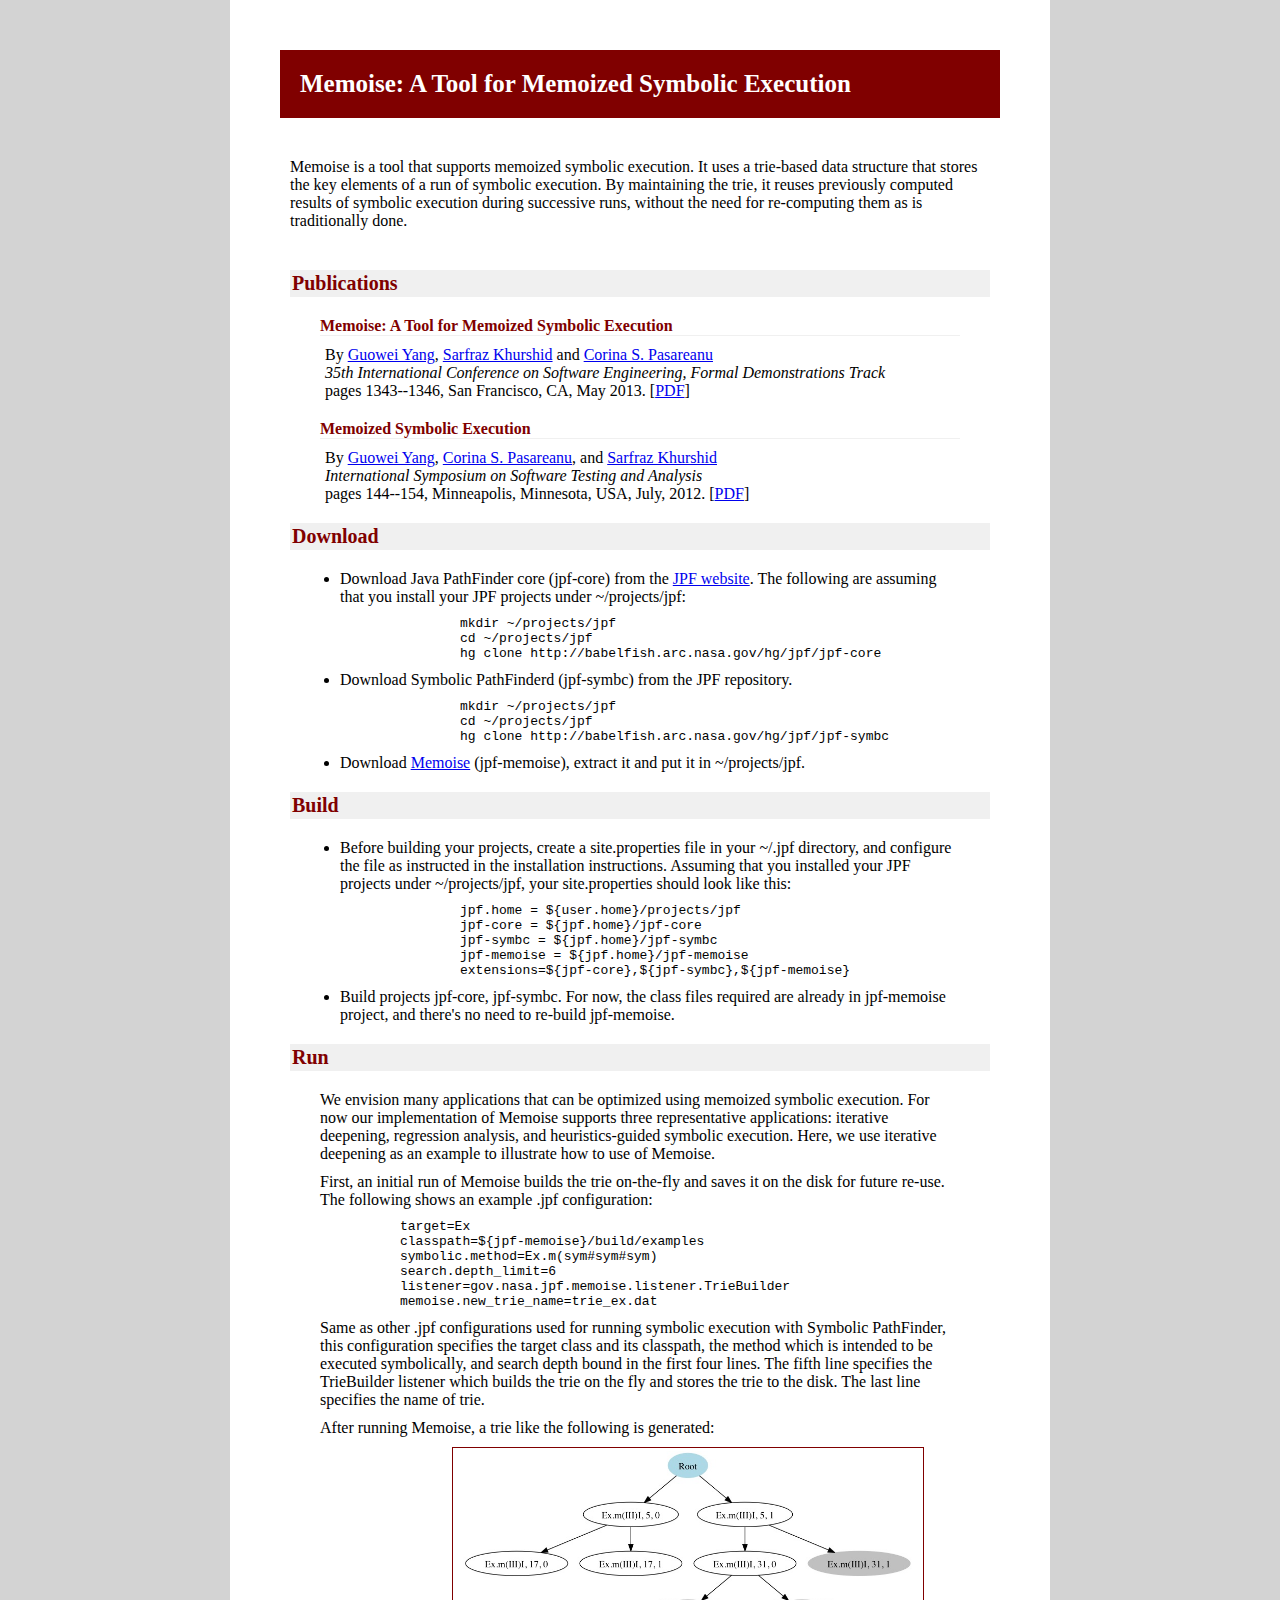
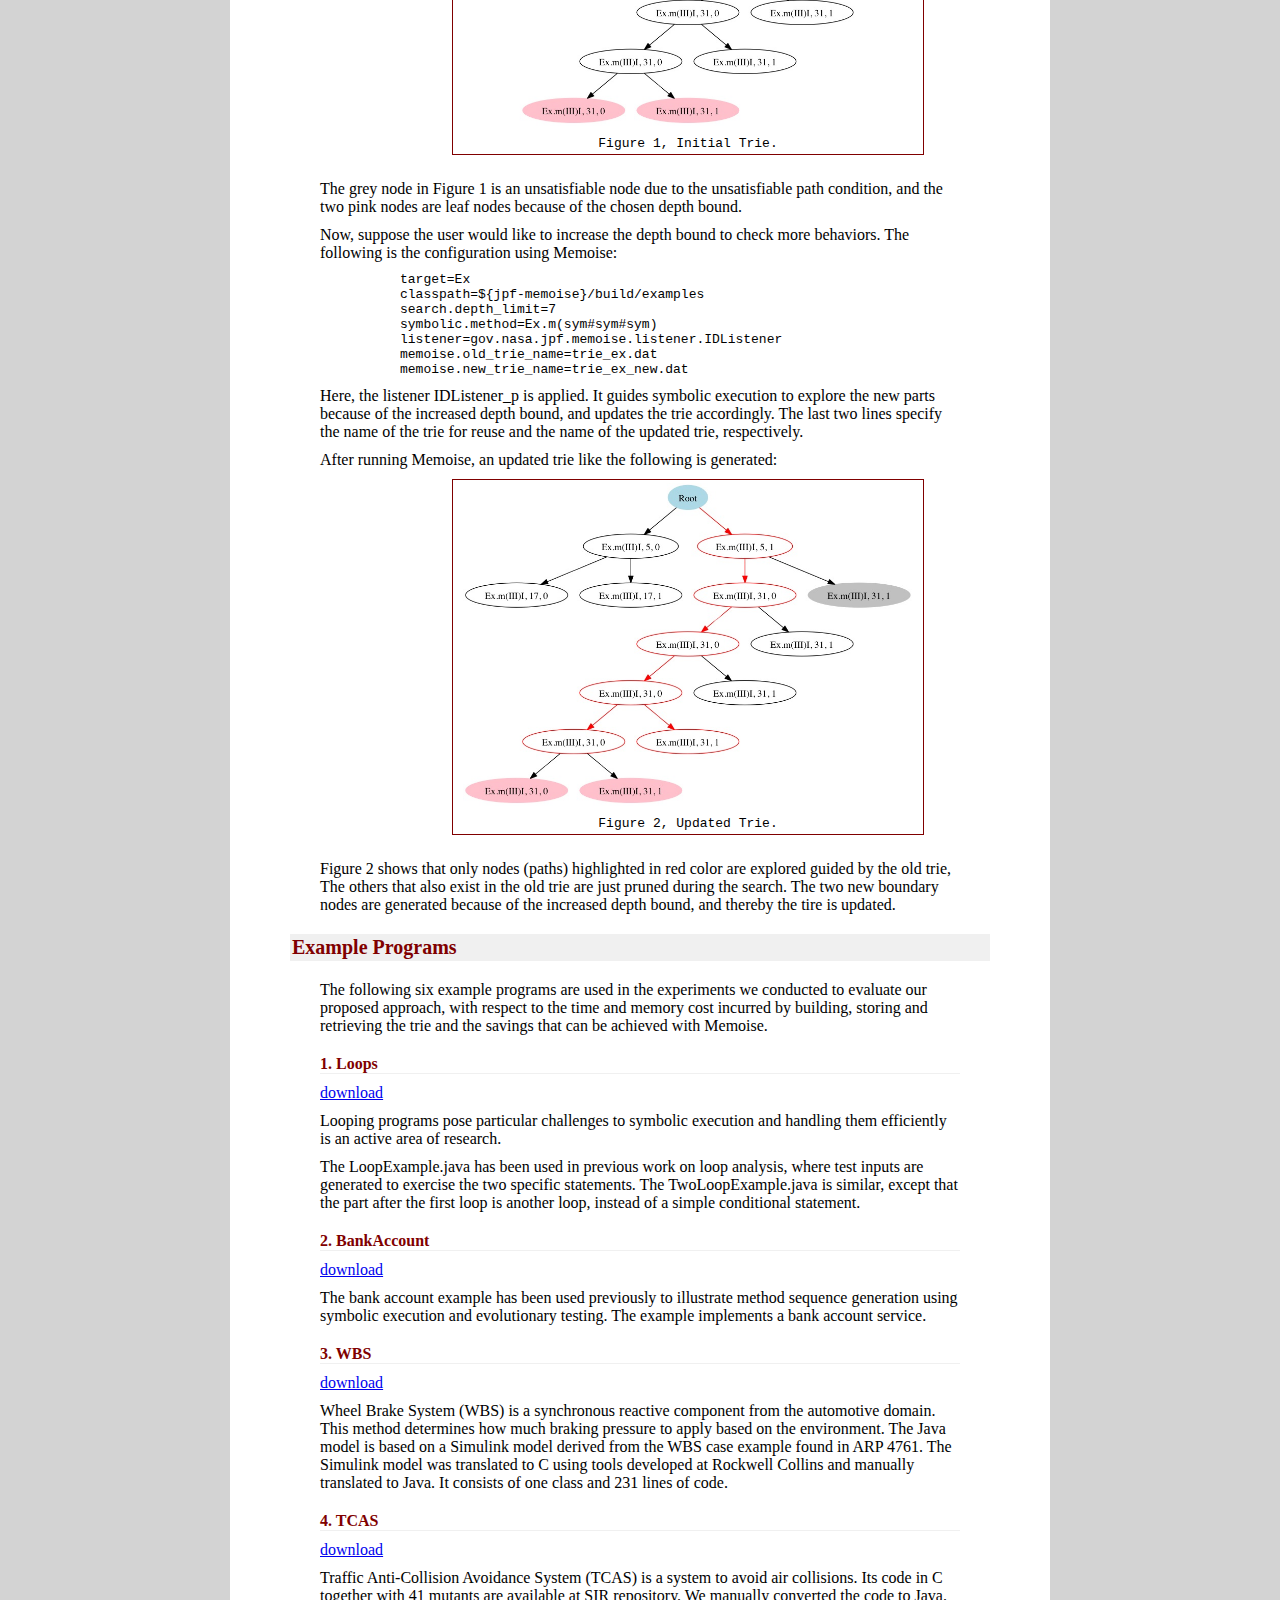
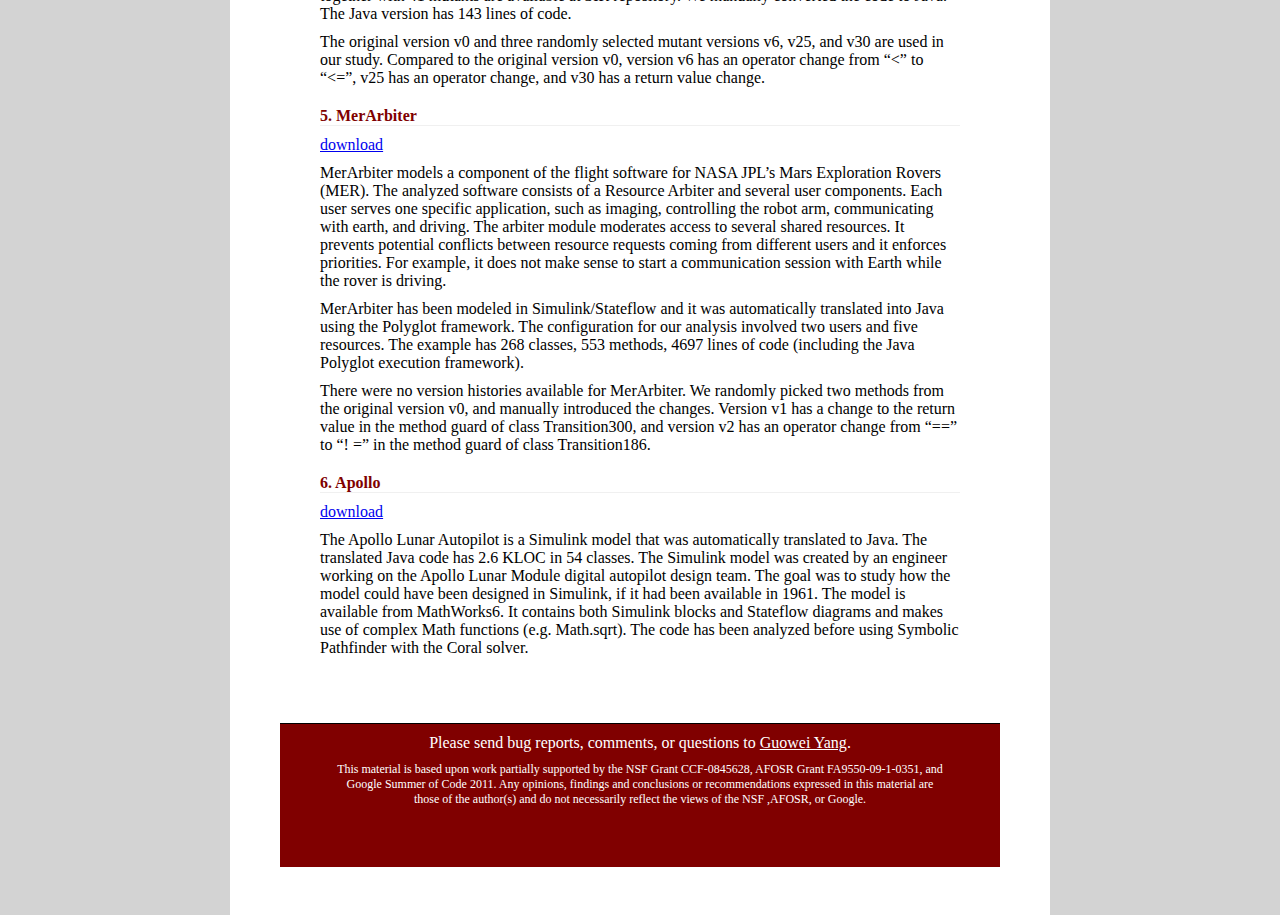
<file: memoise/index.html>
<!DOCTYPE html PUBLIC "-//W3C//DTD XHTML 1.0 Strict//EN" "http://www.w3.org/TR/xhtml1/DTD/xhtml1-strict.dtd">

<html xmlns="http://www.w3.org/1999/xhtml" xml:lang="en" lang="en">
<head>
  <meta http-equiv="Content-Type" content="text/html; charset=utf-8" />
  <link rel="stylesheet" href="style.css">
  <title>Memoise: A Tool for Memoized Symbolic Execution</title>
</head>


<body>
 <div id="innerbody">


<h1><a href="http://cs.txstate.edu/~g_y10/memoise">Memoise: A Tool for Memoized Symbolic Execution</a></h1>

<p class="welcome">
Memoise is a tool that supports memoized symbolic execution. It uses a trie-based data structure that stores the key elements of a run of symbolic execution. By maintaining the trie, it reuses previously computed results of symbolic execution during successive runs, without the need for re-computing them as is traditionally done. </p>

<H2><a name="publications">Publications</a></H2>

<h3>Memoise: A Tool for Memoized Symbolic Execution</h3>
<p class="paperinfo">
  By <a href="http://cs.txstate.edu/~g_y10/">Guowei Yang</a>, 
     <a href="http://users.ece.utexas.edu/~khurshid/">Sarfraz Khurshid</a>
     and <a href="http://ti.arc.nasa.gov/profile/pcorina/">Corina S. Pasareanu</a><br> 
     <i>35th International Conference on Software Engineering, Formal Demonstrations Track </i><br>
     pages 1343--1346, San Francisco, CA, May 2013. [<a href="../publications/YangETAL13MemoiseTool.pdf">PDF</a>]
</p>

<h3>Memoized Symbolic Execution</h3>
<p class="paperinfo">
  By <a href="http://cs.txstate.edu/~g_y10/">Guowei Yang</a>, 
     <a href="http://ti.arc.nasa.gov/profile/pcorina/">Corina S. Pasareanu</a>, 
     and <a href="http://users.ece.utexas.edu/~khurshid/">Sarfraz Khurshid</a><br>
     <i>International Symposium on Software Testing and Analysis</i><br>
     pages 144--154, Minneapolis, Minnesota, USA, July, 2012. [<a href="../publications/YangETAL12Memoise.pdf">PDF</a>]
</p>

<H2>Download</H2>
<ul>
<li> Download Java PathFinder core (jpf-core) from the
<a href="http://babelfish.arc.nasa.gov/trac/jpf/wiki/install/start">JPF
website</a>. The following are assuming that you install your JPF projects
under ~/projects/jpf:

<pre>mkdir ~/projects/jpf
cd ~/projects/jpf
hg clone http://babelfish.arc.nasa.gov/hg/jpf/jpf-core
</pre>

<li> Download Symbolic PathFinderd (jpf-symbc) from the JPF repository.

<pre>mkdir ~/projects/jpf
cd ~/projects/jpf
hg clone http://babelfish.arc.nasa.gov/hg/jpf/jpf-symbc
</pre>


<li> Download <a href="downloads/jpf-memoise.zip">Memoise</a> (jpf-memoise),  extract it and put it in ~/projects/jpf.

<!-- <pre>mkdir ~/projects/jpf -->
<!-- cd ~/projects/jpf -->
<!-- hg clone http://babelfish.arc.nasa.gov/hg/jpf/jpf-memoise -->
<!-- </pre> -->


</ul>
 
<H2>Build</H2>
<ul>

<li> Before building your projects, create a site.properties file in your ~/.jpf
directory, and configure the file as instructed in the installation
instructions. Assuming that you installed your JPF projects
under ~/projects/jpf, your site.properties should look like this:

<pre>jpf.home = ${user.home}/projects/jpf
jpf-core = ${jpf.home}/jpf-core
jpf-symbc = ${jpf.home}/jpf-symbc
jpf-memoise = ${jpf.home}/jpf-memoise
extensions=${jpf-core},${jpf-symbc},${jpf-memoise}
</pre>


<li> Build projects jpf-core, jpf-symbc. For now, the class files required are
 already in jpf-memoise project, and there's no need to re-build jpf-memoise.

<!-- <pre>cd ~/projects/jpf/jpf-core -->
<!-- ant -->
<!-- cd ~/projects/jpf/jpf-symbc -->
<!-- ant -->
<!-- cd ~/projects/jpf/jpf-memoise -->
<!-- ant -->
<!-- </pre> -->

</ul>

<H2>Run</H2>
<p>We envision many applications that can be optimized using memoized symbolic
execution. For now our implementation of Memoise supports three
representative applications: iterative deepening, regression analysis, and
heuristics-guided symbolic execution.  Here, we use iterative deepening as an
example to illustrate how to use of Memoise. </p>

<p>First, an initial run of Memoise builds the trie on-the-fly and saves it on
the disk for future re-use. The following shows an example .jpf configuration: </p>

<pre>
target=Ex
classpath=${jpf-memoise}/build/examples
symbolic.method=Ex.m(sym#sym#sym)
search.depth_limit=6
listener=gov.nasa.jpf.memoise.listener.TrieBuilder
memoise.new_trie_name=trie_ex.dat
</pre>

<p>Same as other .jpf configurations used for running symbolic execution with
Symbolic PathFinder, this configuration specifies the target class and its
classpath, the method which is intended to be executed symbolically, and search
depth bound in the first four lines. The fifth line specifies the TrieBuilder
listener which builds the trie on the fly and stores the trie to the disk.  The
last line specifies the name of trie.</p>

<p>After running Memoise, a trie like the following is generated:</p>

<pre>
<table class="image">
<tr><td><img src="pics/trie_ex.jpeg" width="450"></td></tr>
<tr><td class="caption">Figure 1, Initial Trie.</td></tr>
</table>
</pre>

<p>The grey node in Figure 1 is an unsatisfiable node due to the unsatisfiable
path condition, and the two pink nodes are leaf nodes because of the chosen
depth bound.</p>

<p>Now, suppose the user would like to increase the depth bound to check more
behaviors. The following is the configuration using Memoise:</p>

<pre>
target=Ex
classpath=${jpf-memoise}/build/examples
search.depth_limit=7
symbolic.method=Ex.m(sym#sym#sym)
listener=gov.nasa.jpf.memoise.listener.IDListener
memoise.old_trie_name=trie_ex.dat
memoise.new_trie_name=trie_ex_new.dat
</pre>

<p>Here, the listener IDListener_p is applied. It guides symbolic execution to
explore the new parts because of the increased depth bound, and updates the trie
accordingly. The last two lines specify the name of the trie for reuse and the
name of the updated trie, respectively. 

<p>After running Memoise, an updated trie like the following is generated:</p>

<pre>
<table class="image">
<tr><td><img src="pics/trie_ex_new.jpeg" width="450"></td></tr>
<tr><td class="caption">Figure 2, Updated Trie.</td></tr>
</table>
</pre>

<p>Figure 2 shows that only nodes (paths) highlighted in red color are explored
guided by the old trie, The others that also exist in the old trie are just
pruned during the search. The two new boundary nodes are generated because of
the increased depth bound, and thereby the tire is updated.
</p>

<H2><a name="programs">Example Programs</a></H2>

<p>
The following six example programs are used in the experiments we conducted
to evaluate our proposed approach, with respect to the time and memory cost
incurred by building, storing and retrieving the trie and the savings that can
be achieved with Memoise.</p>

<h3>1. Loops</h3>
<p><a href="downloads/Loops.zip">download</a></p>
     
<p>Looping programs pose particular challenges to symbolic execution and handling
them efficiently is an active area of research. </p>

<p>The LoopExample.java has been used in previous work on loop analysis, where
test inputs are generated to exercise the two specific statements.
The TwoLoopExample.java is similar, except that the part after the first loop is
another loop, instead of a simple conditional statement. </p>


<h3>2. BankAccount</h3>
<p><a href="downloads/BankAccount.zip">download</a></p>

<p>The bank account example has been used previously to illustrate method
sequence generation using symbolic execution and evolutionary testing. The
example implements a bank account service. </p>
     

<h3>3. WBS</h3> 
<p><a href="downloads/WBS.zip">download</a></p>

<p>Wheel Brake System (WBS) is a synchronous reactive component from
the automotive domain. This method determines how much braking pressure to apply
based on the environment. The Java model is based on a Simulink model derived
from the WBS case example found in ARP 4761. The Simulink model was
translated to C using tools developed at Rockwell Collins and manually
translated to Java. It consists of one class and 231 lines of code. </p>

<h3>4. TCAS</h3> 
<p><a href="downloads/TCAS.zip">download</a></p>

<p>Traffic Anti-Collision Avoidance System (TCAS) is a system to avoid air
collisions. Its code in C together with 41 mutants are available at SIR
repository. We manually converted the code to Java. The Java version has 143
lines of code. </p>

<p>The original version v0 and three randomly selected mutant versions v6, v25,
and v30 are used in our study. Compared to the original version v0, version v6
has an operator change from “<” to “<=”, v25 has an operator change, and v30 has
a return value change.</p>


<h3>5. MerArbiter</h3> 
<p><a href="downloads/MerArbiter.zip">download</a></p>

<p>MerArbiter models a component of the flight software for NASA JPL’s Mars
Exploration Rovers (MER). The analyzed software consists of a Resource Arbiter
and several user components. Each user serves one specific application, such as
imaging, controlling the robot arm, communicating with earth, and driving. The
arbiter module moderates access to several shared resources. It prevents
potential conflicts between resource requests coming from different users and
it enforces priorities. For example, it does not make sense to start a
communication session with Earth while the rover is driving. </p>

<p>MerArbiter has been modeled in Simulink/Stateflow and it was automatically
translated into Java using the Polyglot framework. The configuration for our
analysis involved two users and five resources. The example has 268 classes,
553 methods, 4697 lines of code (including the Java Polyglot execution
framework). </p>

<p>There were no version histories available for MerArbiter. We randomly picked
two methods from the original version v0, and manually introduced the
changes. Version v1 has a change to the return value in the method guard of
class Transition300, and version v2 has an operator change from “==” to “! =” in
the method guard of class Transition186. </p>


<h3>6. Apollo</h3>
<p><a href="downloads/Apollo.zip">download</a></p>

<p>The Apollo Lunar Autopilot is a Simulink model that was automatically
translated to Java. The translated Java code has 2.6 KLOC in 54 classes. The
Simulink model was created by an engineer working on the Apollo Lunar Module
digital autopilot design team. The goal was to study how the model could have
been designed in Simulink, if it had been available in 1961. The model is
available from MathWorks6. It contains both Simulink blocks and Stateflow
diagrams and makes use of complex Math functions (e.g. Math.sqrt). The code has
been analyzed before using Symbolic Pathfinder with the Coral solver. </p>

<br>
<br>

<div class="footer">
Please send bug reports, comments, or questions to <a href="mailto:gyang@txstate.edu">Guowei Yang</a>.

<p class="disclaimer">
This material is based upon work partially supported by the NSF Grant
CCF-0845628, AFOSR Grant FA9550-09-1-0351, and Google Summer of Code 2011. Any
opinions, findings and conclusions or recommendations expressed in this material
are those of the author(s) and do not necessarily reflect the views of the NSF
,AFOSR, or Google.
</p>

</div>

</body>
</html>
</file>
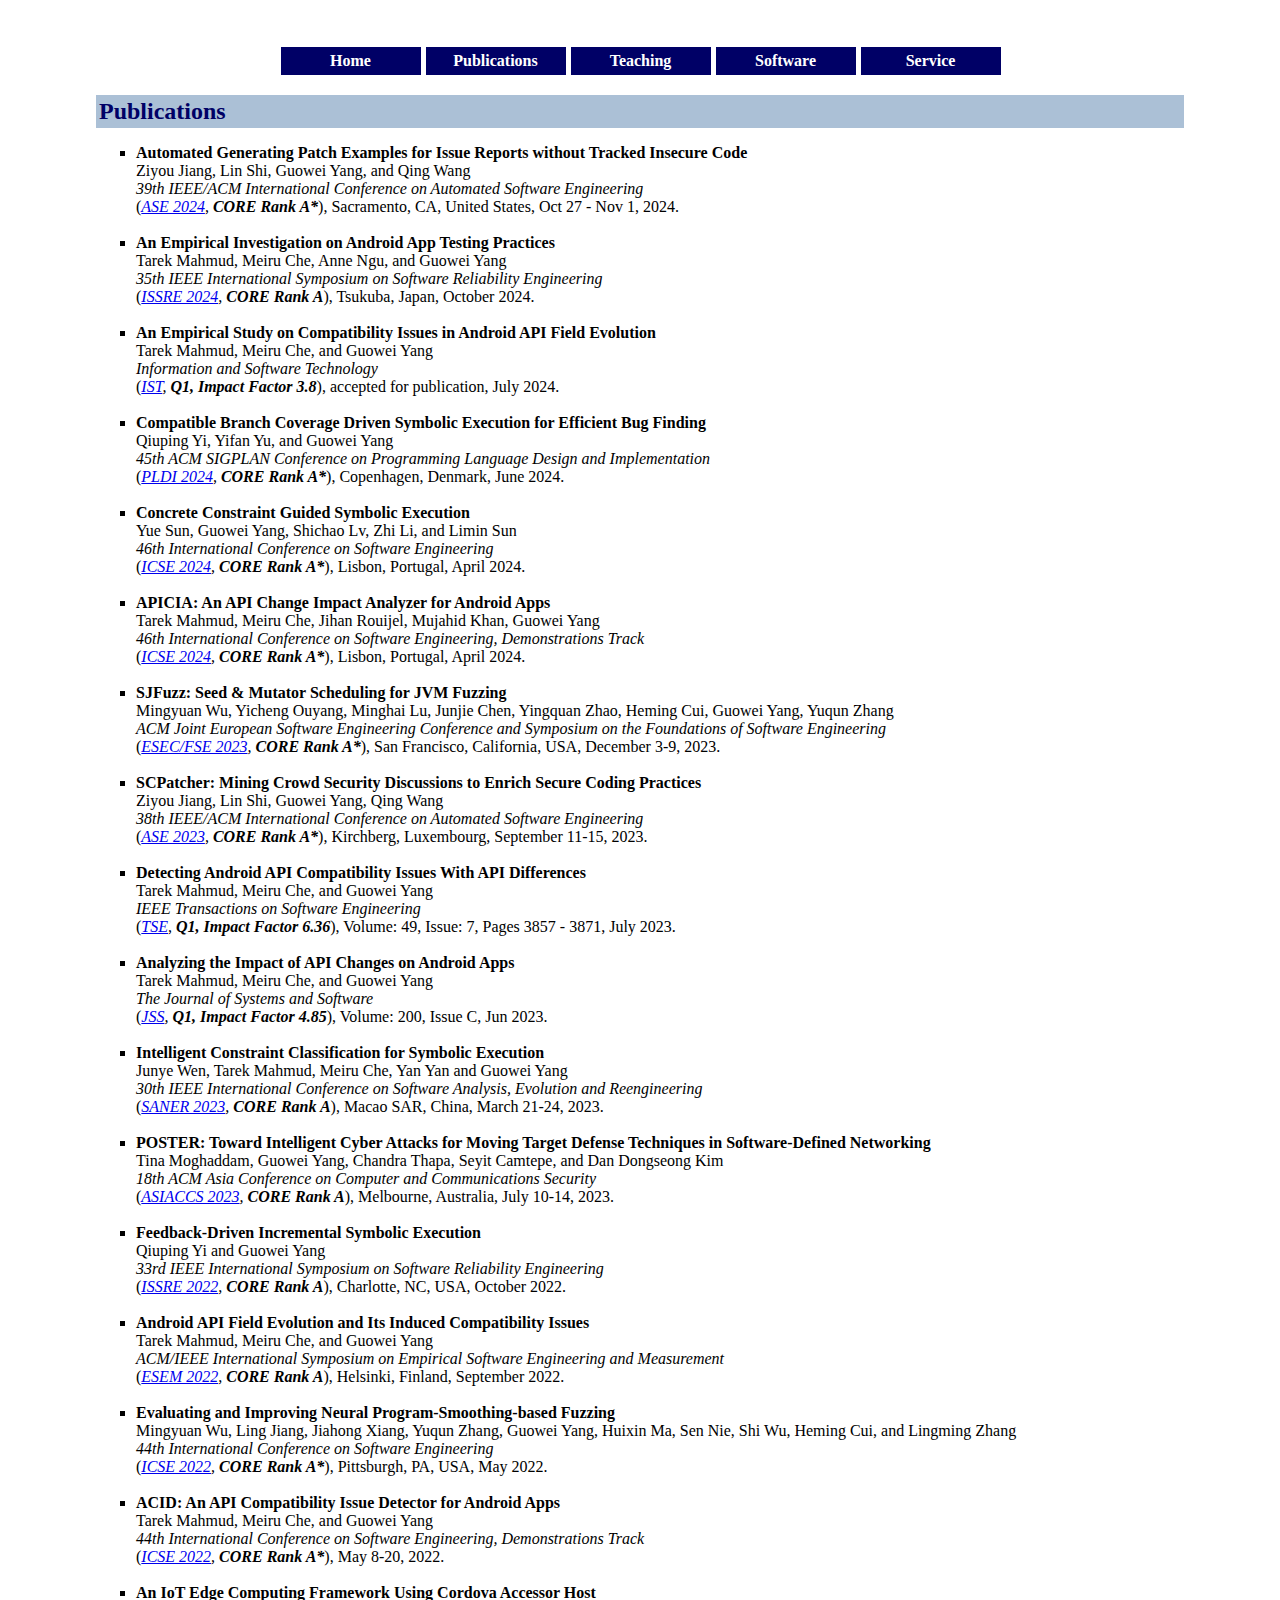
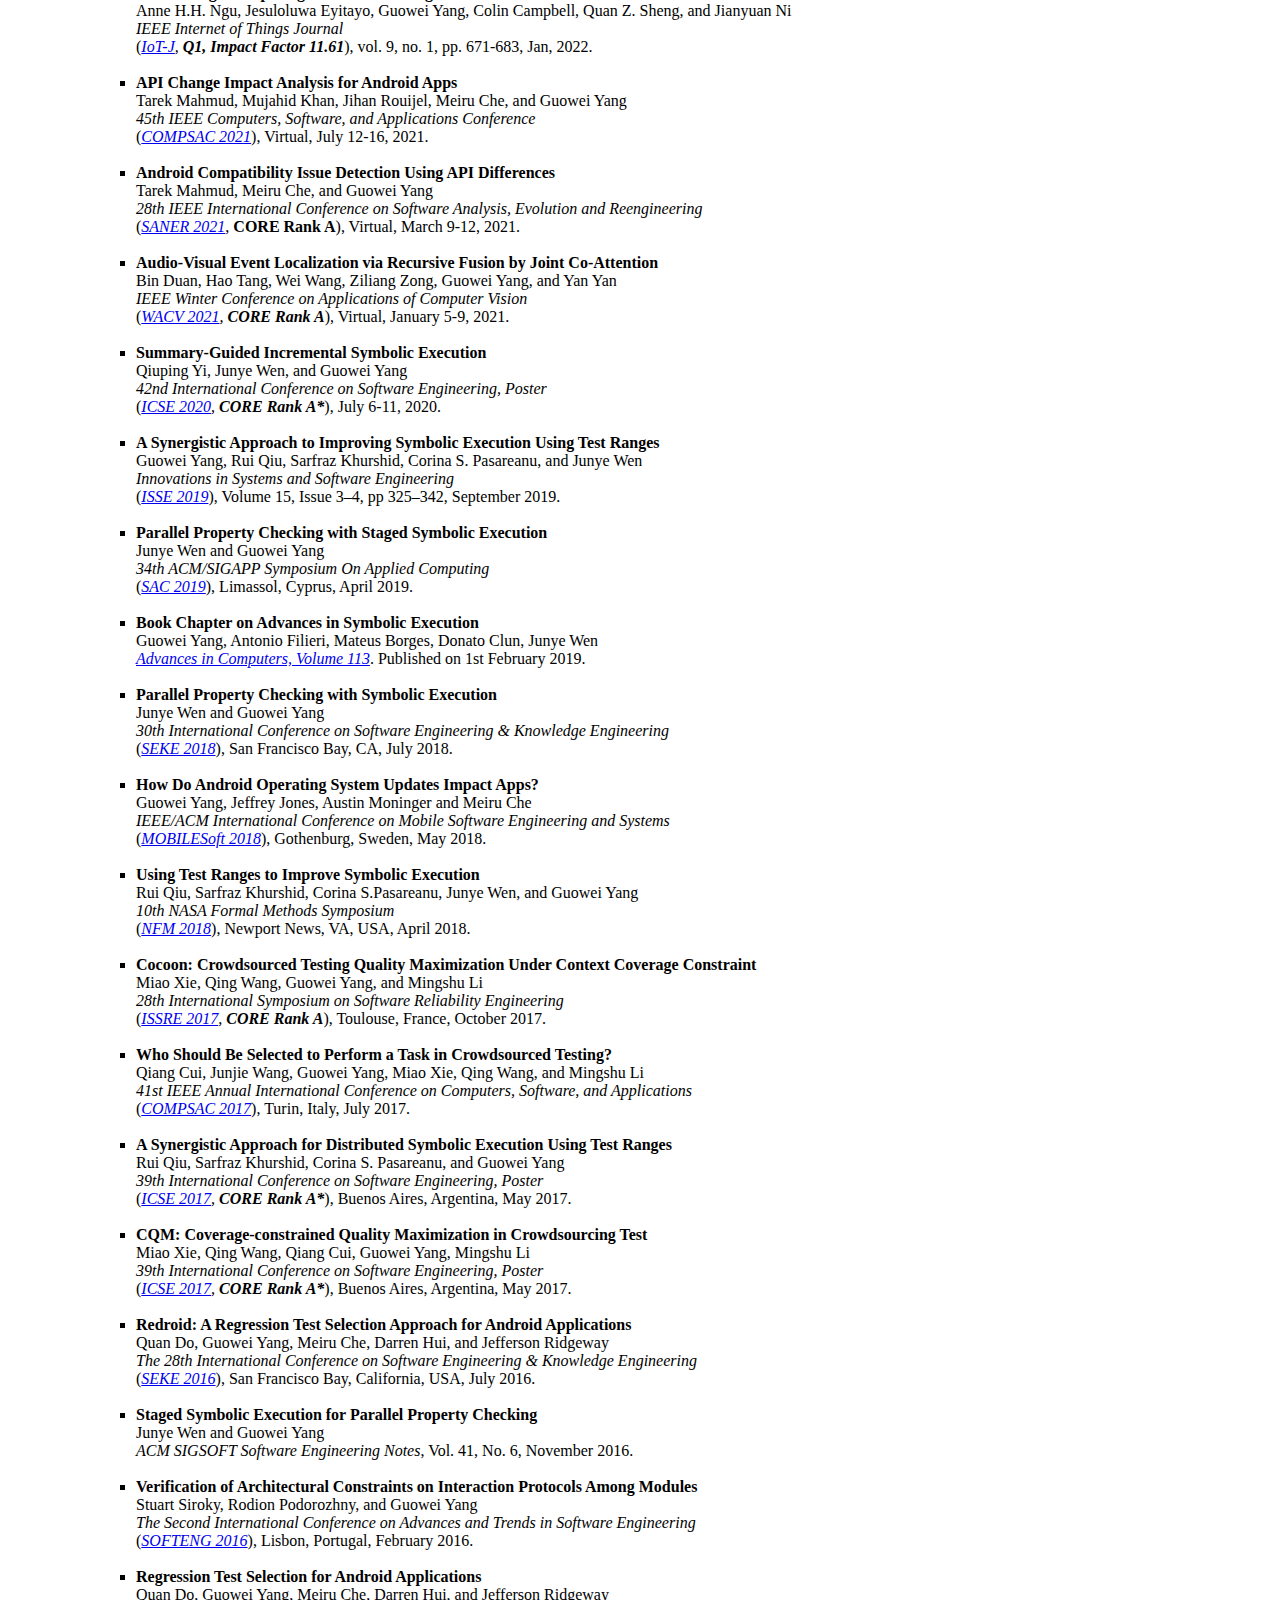
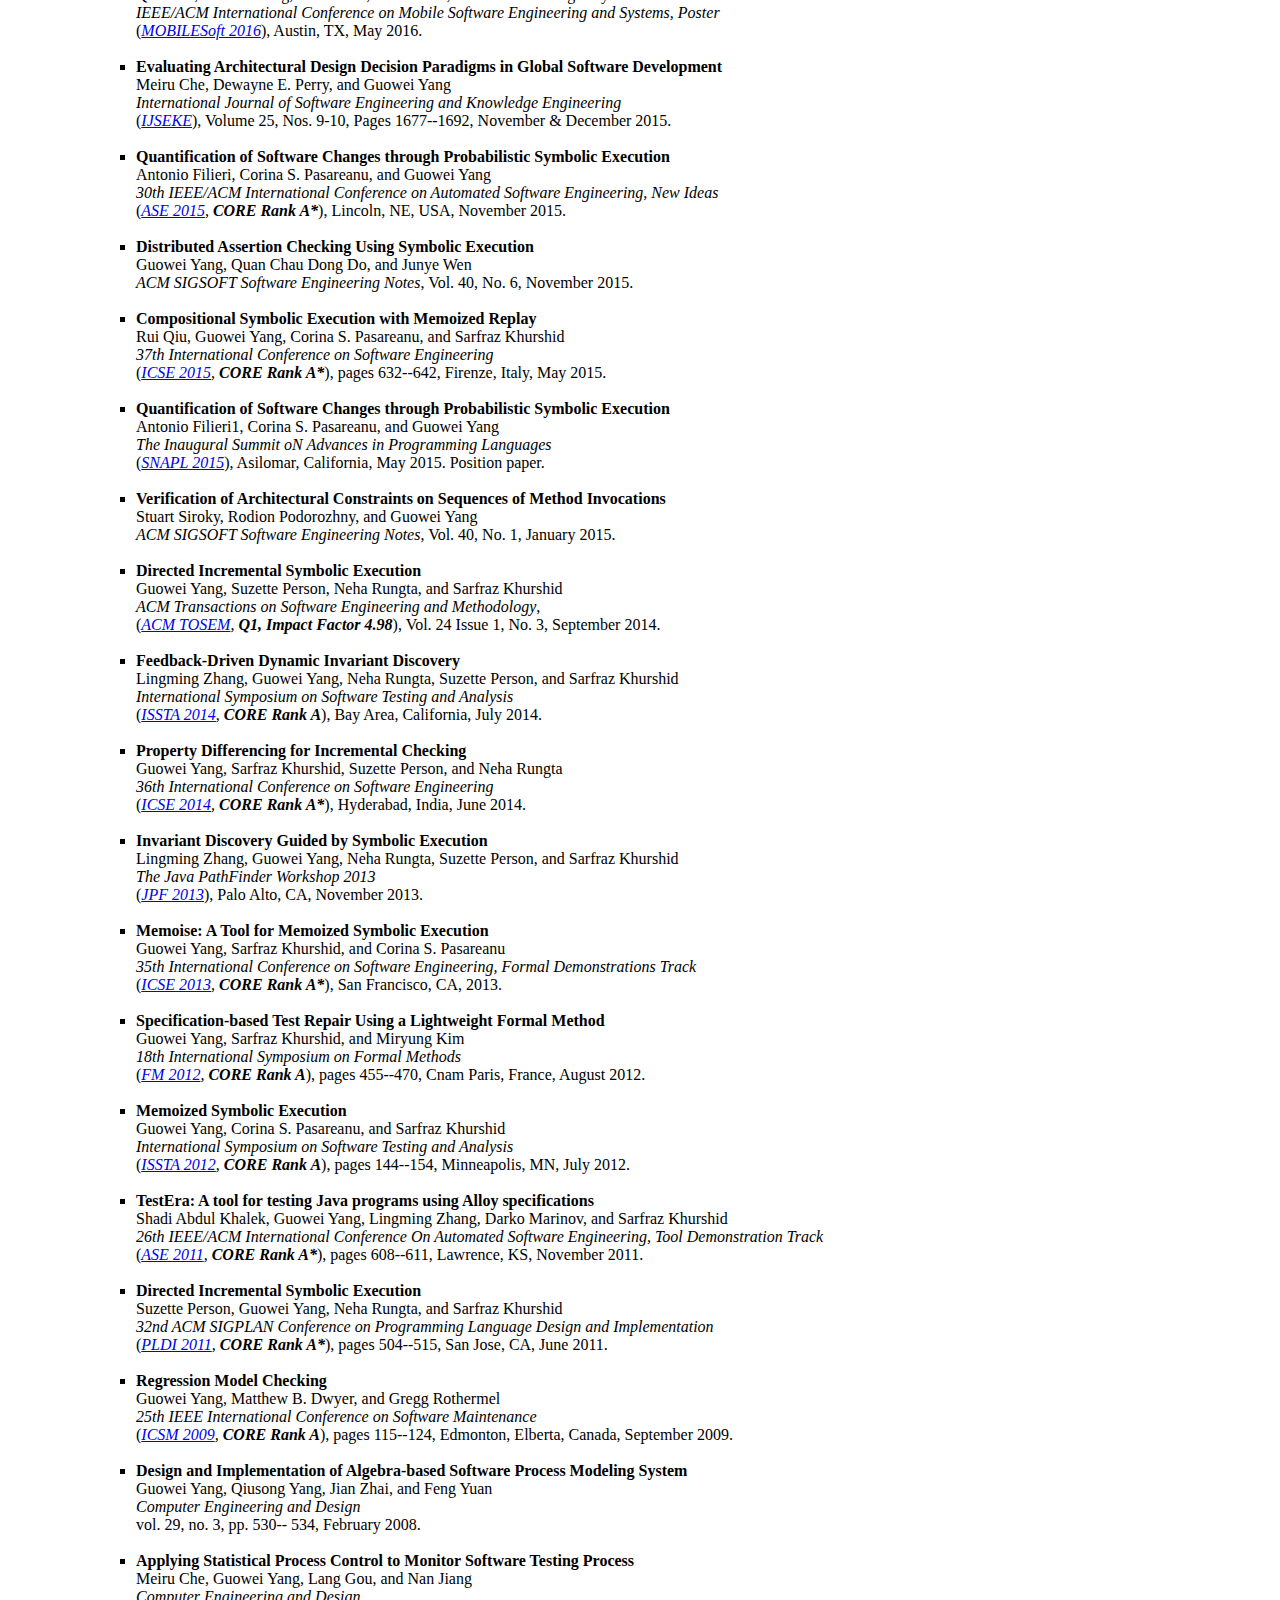
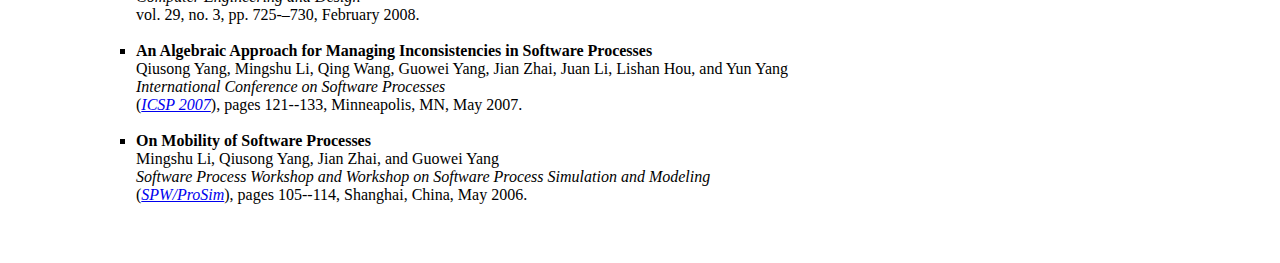
<file: publications.html>
<!doctype html>
<html lang="en">

<body>
  <div class="flex-master">

  
<head>
    <title>Guowei Yang's Publications</title>
    <meta name="keywords" content="Guowei Yang, Queensland, Brisbane, Australia" />
    <meta charset="utf-8">
    <meta http-equiv="X-UA-Compatible" content="IE=edge,chrome=1">
    <meta name="viewport" content="width=device-width">
    <link rel="stylesheet" href="main.css">
    <meta http-equiv="Content-Type" content="text/html; charset=utf-8" />
</head>



    <div class="innerbody">

        <ul id="nav">
            <li><a href="https://guoweiyang.github.io/">Home</a>
            </li>
            <li><a href="https://guoweiyang.github.io/publications.html">Publications</a>
            </li>
            <li><a href="https://guoweiyang.github.io/teaching.html">Teaching</a>
            </li>
            <li><a href="https://guoweiyang.github.io/software.html">Software</a>
            </li>
            <li><a href="https://guoweiyang.github.io/service.html">Service</a>
            </li>
        </ul>


        <table width="100%" border="0" cellpadding="1" bgcolor="#abc0d6">
            <tr>
                <td><b><font color="#000066" size="5">Publications</font></b>
                    </font>
                </td>
            </tr>
        </table>

        <UL TYPE=SQUARE>

	  
    <LI><b>Automated Generating Patch Examples for Issue Reports without Tracked Insecure Code</b>
      <br/>Ziyou Jiang, Lin Shi, Guowei Yang, and Qing Wang<br/>
      <I>39th IEEE/ACM International Conference on Automated Software Engineering</I>       <br/>
      (<I><a href="https://conf.researchr.org/home/ase-2024">ASE 2024</a>, <b>CORE Rank A*</b></I>), Sacramento, CA, United States, Oct 27 - Nov 1, 2024.
    </LI>
    <br/>

    <LI><b>An Empirical Investigation on Android App Testing Practices</b>
      <br/>Tarek Mahmud, Meiru Che, Anne Ngu, and Guowei Yang<br/>
      <I>35th IEEE International Symposium on Software Reliability Engineering</I> 
      <br/>
      (<I><a href="https://issre.github.io/2024/">ISSRE 2024</a>, <b>CORE Rank A</b></I>), Tsukuba, Japan, October 2024.
    </LI>
    <br/>
	  
    <LI><b>An Empirical Study on Compatibility Issues in Android API Field Evolution</b>
      <br/>Tarek Mahmud, Meiru Che, and Guowei Yang<br/>
      <I>Information and Software Technology</I> 
      <br/>
      (<I><a href="https://www.sciencedirect.com/journal/information-and-software-technology">IST</a>, <b>Q1, Impact Factor 3.8</b></I>), accepted for publication, July 2024.
    </LI>
    <br/>

	  
    <LI><b>Compatible Branch Coverage Driven Symbolic Execution for Efficient Bug Finding</b>
      <br/>Qiuping Yi, Yifan Yu, and Guowei Yang<br/>
      <I>45th ACM SIGPLAN Conference on Programming Language Design and Implementation</I> 
      <br/>
      (<I><a href="https://pldi24.sigplan.org/">PLDI 2024</a>, <b>CORE Rank A*</b></I>), Copenhagen, Denmark, June 2024.
    </LI>
    <br/>

	  

   <LI><b>Concrete Constraint Guided Symbolic Execution</b>
      <br/>Yue Sun, Guowei Yang, Shichao Lv, Zhi Li, and Limin Sun<br/>
      <I>46th International Conference on Software Engineering</I> 
      <br/>
      (<I><a href="https://conf.researchr.org/home/icse-2024">ICSE 2024</a>, <b>CORE Rank A*</b></I>), Lisbon, Portugal, April 2024.
    </LI>
    <br/>

    <LI><b>APICIA: An API Change Impact Analyzer for Android Apps</b>
      <br/>Tarek Mahmud, Meiru Che, Jihan Rouijel, Mujahid Khan, Guowei Yang<br/>
      <I>46th International Conference on Software Engineering, Demonstrations Track</I>
      <br/>
      (<I><a href="https://conf.researchr.org/home/icse-2024">ICSE 2024</a>, <b>CORE Rank A*</b></I>), Lisbon, Portugal, April 2024.
    </LI>
    <br/>


    
    <LI><b>SJFuzz: Seed & Mutator Scheduling for JVM Fuzzing</b>
      <br/>Mingyuan Wu, Yicheng Ouyang, Minghai Lu, Junjie Chen, Yingquan Zhao, Heming Cui, Guowei Yang, Yuqun Zhang<br/>
      <I>ACM Joint European Software Engineering Conference and Symposium on the Foundations of Software Engineering</I>
      <br/>
      (<I><a href="https://conf.researchr.org/home/fse-2023">ESEC/FSE 2023</a>, <b>CORE Rank A*</b></I>), San Francisco, California, USA, December 3-9, 2023.
    </LI>
    <br/>

    <LI><b>SCPatcher: Mining Crowd Security Discussions to Enrich Secure Coding Practices</b>
      <br/>Ziyou Jiang, Lin Shi, Guowei Yang, Qing Wang<br/>
      <I>38th IEEE/ACM International Conference on Automated Software Engineering</I>       <br/>
      (<I><a href="https://conf.researchr.org/home/ase-2023">ASE 2023</a>, <b>CORE Rank A*</b></I>), Kirchberg, Luxembourg, September 11-15, 2023.
    </LI>
    <br/>

    <LI><b>Detecting Android API Compatibility Issues With API Differences</b>
      <br/>Tarek Mahmud, Meiru Che, and Guowei Yang<br/>
      <I>IEEE Transactions on Software Engineering</I> 
      <br/>
      (<I><a href="https://www.sciencedirect.com/journal/journal-of-systems-and-software">TSE</a>, <b>Q1, Impact Factor 6.36</b></I>), Volume: 49, Issue: 7,  Pages 3857 - 3871, July 2023.
    </LI>
    <br/>

	  
    <LI><b>Analyzing the Impact of API Changes on Android Apps</b>
      <br/>Tarek Mahmud, Meiru Che, and Guowei Yang<br/>
      <I>The Journal of Systems and Software</I> 
      <br/>
      (<I><a href="https://www.sciencedirect.com/journal/journal-of-systems-and-software">JSS</a>, <b>Q1, Impact Factor 4.85</b></I>), Volume: 200, Issue C, Jun 2023.
    </LI>
    <br/>

	  
    <LI><b>Intelligent Constraint Classification for Symbolic Execution</b>
      <br/>Junye Wen, Tarek Mahmud, Meiru Che, Yan Yan and Guowei Yang<br/>
      <I>30th IEEE International Conference on Software Analysis, Evolution and Reengineering</I> 
      <br/>
      (<I><a href="https://saner2023.must.edu.mo/">SANER 2023</a>, <b>CORE Rank A</b></I>), Macao SAR, China, March 21-24, 2023.
    </LI>
    <br/>

        <LI><b>POSTER: Toward Intelligent Cyber Attacks for Moving Target Defense Techniques in Software-Defined Networking</b>
      <br/>Tina Moghaddam, Guowei Yang, Chandra Thapa, Seyit Camtepe, and Dan Dongseong Kim<br/>
      <I>18th ACM Asia Conference on Computer and Communications Security</I> 
      <br/>
      (<I><a href="https://asiaccs2023.org/">ASIACCS 2023</a>, <b>CORE Rank A</b></I>), Melbourne, Australia, July 10-14, 2023.
    </LI>
    <br/>

	  
    <LI><b>Feedback-Driven Incremental Symbolic Execution</b>
      <br/>Qiuping Yi and Guowei Yang<br/>
      <I>33rd IEEE International Symposium on Software Reliability Engineering</I> 
      <br/>
      (<I><a href="https://issre2022.github.io/">ISSRE 2022</a>, <b>CORE Rank A</b></I>), Charlotte, NC, USA, October 2022.
    </LI>
    <br/>


      <LI><b>Android API Field Evolution and Its Induced Compatibility Issues</b>
      <br/>Tarek Mahmud, Meiru Che, and Guowei Yang<br/>
      <I>ACM/IEEE International Symposium on Empirical Software Engineering and Measurement</I> 
      <br/>
      (<I><a href="https://conf.researchr.org/home/esem-2022">ESEM 2022</a>, <b>CORE Rank A</b></I>), Helsinki, Finland, September 2022.
    </LI>
    <br/>

	  
    <LI><b>Evaluating and Improving Neural Program-Smoothing-based Fuzzing</b>
      <br/>Mingyuan Wu, Ling Jiang, Jiahong Xiang, Yuqun Zhang, Guowei Yang, Huixin Ma, Sen Nie, Shi Wu, Heming Cui, and Lingming Zhang<br/>
      <I>44th International Conference on Software Engineering</I> 
      <br/>
      (<I><a href="https://conf.researchr.org/home/icse-2022">ICSE 2022</a>, <b>CORE Rank A*</b></I>), Pittsburgh, PA, USA, May 2022.
    </LI>
    <br/>

    <LI><b>ACID: An API Compatibility Issue Detector for Android Apps</b>
      <br/>Tarek Mahmud, Meiru Che, and Guowei Yang<br/>
      <I>44th International Conference on Software Engineering, Demonstrations Track</I> 
      <br/>
      (<I><a href="https://conf.researchr.org/track/icse-2022">ICSE 2022</a>, <b>CORE Rank A*</b></I>), May 8-20, 2022.
    </LI>
    <br/>

    
    <LI><b>An IoT Edge Computing Framework Using Cordova Accessor Host</b>
      <br/>Anne H.H. Ngu, Jesuloluwa Eyitayo, Guowei Yang, Colin Campbell, Quan Z. Sheng, and Jianyuan Ni<br/>
      <I>IEEE Internet of Things Journal</I> 
      <br/>
      (<I><a href="https://ieee-iotj.org/">IoT-J</a>, <b>Q1, Impact Factor 11.61</b></I>), vol. 9, no. 1, pp. 671-683, Jan, 2022.
    </LI>
    <br/>


    <LI><b>API Change Impact Analysis for Android Apps</b>
      <br/>Tarek Mahmud, Mujahid Khan, Jihan Rouijel, Meiru Che, and Guowei Yang<br/>
      <I>45th IEEE Computers, Software, and Applications Conference</I> 
      <br/>
      (<I><a href="https://ieeecompsac.computer.org/2021/">COMPSAC 2021</a></I>), Virtual, July 12-16, 2021. 
    </LI>
    <br/>

    <LI><b>Android Compatibility Issue Detection Using API Differences</b>
      <br/>Tarek Mahmud, Meiru Che, and Guowei Yang<br/>
      <I>28th IEEE International Conference on Software Analysis, Evolution and Reengineering</I> 
      <br/>
      (<I><a href="https://saner2021.shidler.hawaii.edu/">SANER 2021</a></I>, <b>CORE Rank A</b>), Virtual, March 9-12, 2021.
    </LI>
    <br/>

    <LI><b>Audio-Visual Event Localization via Recursive Fusion by Joint Co-Attention</b>
      <br/>Bin Duan, Hao Tang, Wei Wang, Ziliang Zong, Guowei Yang, and Yan Yan<br/>
      <I>IEEE Winter Conference on Applications of Computer Vision</I> 
      <br/>
      (<I><a href="http://wacv2021.thecvf.com/">WACV 2021</a>, <b>CORE Rank A</b></I>), Virtual, January 5-9, 2021.
    </LI>
    <br/>


    <LI><b>Summary-Guided Incremental Symbolic Execution</b>
      <br/>Qiuping Yi, Junye Wen, and Guowei Yang<br/>
      <I>42nd International Conference on Software Engineering, Poster</I> 
      <br/>
      (<I><a href="https://conf.researchr.org/home/icse-2020">ICSE 2020</a>, <b>CORE Rank A*</b></I>), July 6-11, 2020.
    </LI>
    <br/>


	  <LI><b>A Synergistic Approach to Improving Symbolic Execution Using Test Ranges</b>
              <br/>Guowei Yang, Rui Qiu, Sarfraz Khurshid, Corina S. Pasareanu, and Junye Wen
              <br/>
              <I>Innovations in Systems and Software Engineering</I> 
              <br/>
	      (<I><a href="https://link.springer.com/article/10.1007%2Fs11334-019-00331-9">ISSE 2019</a></I>), Volume 15, Issue 3–4, pp 325–342, September 2019. 
            </LI>
            <br/>

	  <LI><b>Parallel Property Checking with Staged Symbolic Execution</b>
              <br/>Junye Wen and Guowei Yang
              <br/>
              <I>34th ACM/SIGAPP Symposium On Applied Computing</I> 
              <br/>
	      (<I><a href="http://www.sigapp.org/sac/sac2019">SAC 2019</a></I>),
	      Limassol, Cyprus, April 2019. 
            </LI>
            <br/>

	  <LI><b>Book Chapter on Advances in Symbolic Execution</b>
              <br/>Guowei Yang, Antonio Filieri, Mateus Borges, Donato Clun, Junye Wen
              <br/>
	      <I><a href="https://www.elsevier.com/books/advances-in-computers/memon/978-0-12-816070-1">Advances in Computers, Volume 113</a></I>. Published on 1st February 2019.</LI>
            <br/>

	  <LI><b>Parallel Property Checking with Symbolic Execution</b>
              <br/>Junye Wen and Guowei Yang
              <br/>
              <I>30th International Conference on Software Engineering & Knowledge Engineering</I> 
              <br/>
	      (<I><a href="http://ksiresearchorg.ipage.com/seke/seke18.html">SEKE 2018</a></I>),
	      San Francisco Bay, CA, July 2018. 
            </LI>
            <br/>

	    <LI><b>How Do Android Operating System Updates Impact Apps?</b>
              <br/>Guowei Yang, Jeffrey Jones, Austin Moninger and Meiru Che
              <br/>
              <I>IEEE/ACM International Conference on Mobile Software Engineering and Systems</I> 
              <br/>
	      (<I><a href="http://mobilesoftconf.org/2018">MOBILESoft 2018</a></I>),
	      Gothenburg, Sweden, May 2018.
            </LI>
            <br/>

	  <LI><b>Using Test Ranges to Improve Symbolic Execution</b>
              <br/>Rui Qiu, Sarfraz Khurshid, Corina S.Pasareanu, Junye Wen, and Guowei Yang
              <br/>
              <I>10th NASA Formal Methods Symposium</I> 
              <br/>
	      (<I><a href="https://shemesh.larc.nasa.gov/NFM2018">NFM 2018</a></I>),
	      Newport News, VA, USA, April 2018.
            </LI>
            <br/>

	  <LI><b>Cocoon: Crowdsourced Testing Quality Maximization Under Context Coverage Constraint</b>
              <br/>Miao Xie, Qing Wang, Guowei Yang, and Mingshu Li
              <br/>
              <I>28th International Symposium on Software Reliability Engineering</I> 
              <br/>
	      (<I><a href="http://issre.net/">ISSRE 2017</a>, <b>CORE Rank A</b></I>),
	      Toulouse, France, October 2017.
            </LI>
            <br/>

	  <LI><b>Who Should Be Selected to Perform a Task in Crowdsourced Testing?</b>
              <br/>Qiang Cui, Junjie Wang, Guowei Yang, Miao Xie, Qing Wang, and Mingshu Li
              <br/>
              <I>41st IEEE Annual International Conference on Computers, Software, and Applications</I> 
              <br/>
	      (<I><a href="https://www.computer.org/web/compsac2017">COMPSAC 2017</a></I>),
	      Turin, Italy, July 2017.
            </LI>
            <br/>

	  <LI><b>A Synergistic Approach for Distributed Symbolic Execution Using Test Ranges</b>
              <br/>Rui Qiu, Sarfraz Khurshid, Corina S. Pasareanu, and Guowei Yang
              <br/>
              <I>39th International Conference on Software Engineering, Poster</I> 
              <br/>
	      (<I><a href="http://icse2017.gatech.edu/">ICSE 2017</a>, <b>CORE Rank A*</b></I>),
	      Buenos Aires, Argentina, May 2017.
            </LI>
            <br/>

	  <LI><b>CQM: Coverage-constrained Quality Maximization in Crowdsourcing Test</b>
              <br/>Miao Xie, Qing Wang, Qiang Cui, Guowei Yang, Mingshu Li
              <br/>
              <I>39th International Conference on Software Engineering, Poster</I> 
              <br/>
	      (<I><a href="http://icse2017.gatech.edu/">ICSE 2017</a>, <b>CORE Rank A*</b></I>),
	      Buenos Aires, Argentina, May 2017.
            </LI>
            <br/>

	  <LI><b>Redroid: A Regression Test Selection Approach for Android Applications</b>
              <br/>Quan Do, Guowei Yang, Meiru Che, Darren Hui, and Jefferson Ridgeway
              <br/>
              <I>The 28th International Conference on Software Engineering & Knowledge Engineering</I>
	      <br/>
	      (<I><a href="http://ksiresearchorg.ipage.com/seke/seke16.html">SEKE 2016</a></I>),
	      San Francisco Bay, California, USA, July 2016.
	      <!-- [<a href="publications/DoETAL16SEKE.pdf">PDF</a>] -->
            </LI>
            <br/>

	  <LI><b>Staged Symbolic Execution for Parallel Property Checking</b>
              <br/>Junye Wen and Guowei Yang
              <br/>
              <I>ACM SIGSOFT Software Engineering Notes</I>, Vol. 41, No. 6, November 2016.
            </LI>
            <br/>
	  

	  <LI><b>Verification of Architectural Constraints on Interaction Protocols Among Modules</b>
              <br/>Stuart Siroky, Rodion Podorozhny, and Guowei Yang
              <br/>
              <I>The Second International Conference on Advances and Trends in Software Engineering</I> 
              <br/>
	      (<I><a href="http://www.iaria.org/conferences2016/SOFTENG16.html">SOFTENG 2016</a></I>),
	      Lisbon, Portugal, February 2016.
	      <!-- [<a href="">PDF</a>] -->
            </LI>
            <br/>

	  <LI><b>Regression Test Selection for Android Applications</b>
              <br/>Quan Do, Guowei Yang, Meiru Che, Darren Hui, and Jefferson Ridgeway
              <br/>
              <I>IEEE/ACM International Conference on Mobile Software Engineering and Systems, Poster</I>               <br/>
	      (<I><a href="http://mobilesoftconf.org/2016/">MOBILESoft 2016</a></I>),
	      Austin, TX, May 2016.
	      <!-- [<a href="">PDF</a>] -->
            </LI>
            <br/>

	    
	  <LI><b>Evaluating Architectural Design Decision Paradigms in Global Software Development</b>
              <br/>Meiru Che, Dewayne E. Perry, and Guowei Yang
              <br/>
              <I>International Journal of Software Engineering and Knowledge Engineering</I> 
                <br/>
		(<I><a href="http://www.worldscientific.com/worldscinet/ijseke">IJSEKE</a></I>),
		Volume 25, Nos. 9-10, Pages 1677--1692, November & December 2015.
		<!-- [<a href="">PDF</a>] -->
            </LI>
            <br/>

	  <LI><b>Quantification of Software Changes through Probabilistic Symbolic Execution</b>
              <br/>Antonio Filieri, Corina S. Pasareanu, and Guowei Yang
              <br/>
              <I>30th IEEE/ACM International Conference on Automated Software Engineering, New Ideas</I> 
              <br/>
	      (<I><a href="http://ase2015.unl.edu">ASE 2015</a>, <b>CORE Rank A*</b></I>),
	      Lincoln, NE, USA, November 2015.
	      <!-- [<a href="publications/FilieriETAL15ASE.pdf">PDF</a>] -->
            </LI>
            <br/>

	  <LI><b>Distributed Assertion Checking Using Symbolic Execution</b>
              <br/>Guowei Yang, Quan Chau Dong Do, and Junye Wen
              <br/>
              <I>ACM SIGSOFT Software Engineering Notes</I>, Vol. 40, No. 6, November 2015.
            </LI>
            <br/>

            <LI><b>Compositional Symbolic Execution with Memoized Replay</b>
              <br/>Rui Qiu, Guowei Yang, Corina S. Pasareanu, and Sarfraz Khurshid
              <br/>
              <I>37th International Conference on Software Engineering</I> 
              <br/>
	      (<I><a href="http://2015.icse-conferences.org/">ICSE 2015</a>, <b>CORE Rank A*</b></I>),
	      pages 632--642, Firenze, Italy, May 2015.
	      <!-- [<a href="publications/QiuETAL15CompoSE.pdf">PDF</a>] -->
            </LI>
            <br/>

	  <LI><b>Quantification of Software Changes through Probabilistic Symbolic Execution</b>
              <br/>Antonio Filieri1, Corina S. Pasareanu, and Guowei Yang
              <br/>
              <I>The Inaugural Summit oN Advances in Programming Languages</I> 
              <br/>
	      (<I><a href="http://snapl.org/2015/index.html">SNAPL 2015</a></I>),
	      Asilomar, California, May 2015. Position paper.
	      <!-- [<a href="publications/FilieriETAL15SNAPL.pdf">PDF</a>] -->
            </LI>
            <br/>

            <LI><b>Verification of Architectural Constraints on Sequences of Method Invocations</b>
                <br/>Stuart Siroky, Rodion Podorozhny, and Guowei Yang
              <br/>
              <I>ACM SIGSOFT Software Engineering Notes</I>, Vol. 40, No. 1, January 2015.
            </LI>
            <br/>


            <LI><b>Directed Incremental Symbolic Execution</b>
                <br/>Guowei Yang, Suzette Person, Neha Rungta, and Sarfraz Khurshid
                <br/>
                <I>ACM Transactions on Software Engineering and Methodology</I>, 
                <br/>
		(<I><a href="http://tosem.acm.org/">ACM TOSEM</a>, <b>Q1, Impact Factor 4.98</b></I>), Vol. 24 Issue 1, No. 3, September 2014.
		<!-- [<a href="publications/YangETAL14DiSE.pdf">PDF</a>] -->
            </LI>
            <br/>

            <LI><b>Feedback-Driven Dynamic Invariant Discovery</b>
              <br/>Lingming Zhang, Guowei Yang, Neha Rungta, Suzette Person, and Sarfraz Khurshid
              <br/>
              <I>International Symposium on Software Testing and Analysis</I> 
              <br/>
	      (<I><a href="http://issta2014.org/">ISSTA 2014</a>, <b>CORE Rank A</b></I>),
	      Bay Area, California, July 2014.
	      <!-- [<a href="publications/ZhangETAL14iDiscoverty.pdf">PDF</a>] -->
            </LI>
            <br/>

            <LI><b>Property Differencing for Incremental Checking</b>
              <br/>Guowei Yang, Sarfraz Khurshid, Suzette Person, and Neha Rungta
              <br/>
              <I>36th International Conference on Software Engineering</I> 
              <br/>
	      (<I><a href="http://2014.icse-conferences.org/">ICSE 2014</a>, <b>CORE Rank A*</b></I>),
	      Hyderabad, India, June 2014.
	      <!-- [<a href="publications/YangETAL14iProperty.pdf">PDF</a>] -->
            </LI>
            <br/>

            <LI><b>Invariant Discovery Guided by Symbolic Execution</b>
              <br/>Lingming Zhang, Guowei Yang, Neha Rungta, Suzette Person, and Sarfraz Khurshid
              <br/>
              <I>The Java PathFinder Workshop 2013</I>
              <br/>
	      (<I><a href="http://ti.arc.nasa.gov/events/jpf-workshop-2013/">JPF 2013</a></I>),
	      Palo Alto, CA, November 2013.
            </LI>
            <br/>

            <LI><b>Memoise: A Tool for Memoized Symbolic Execution</b>
              <br/>Guowei Yang, Sarfraz Khurshid, and Corina S. Pasareanu
              <br/>
              <I>35th International Conference on Software Engineering, Formal Demonstrations Track</I> 
              <br/>
	      (<I><a href="http://2013.icse-conferences.org/">ICSE 2013</a>, <b>CORE Rank A*</b></I>),
	      San Francisco, CA, 2013.
	      <!-- [<a href="publications/YangETAL13MemoiseTool.pdf">PDF</a>] -->
            </LI>
            <br/>

            <!-- <LI><b>Enhancing Symbolic Execution Using Memoization and Incremental Techniques</b> -->
            <!--   <br/>Guowei Yang -->
            <!--   <br/> -->
            <!--   <I>PhD thesis</I>, University of Texas at Austin, Austin, TX, August 2013. -->
            <!--   <\!-- [<a href="publications/Yang13PHD.pdf">PDF</a>] -\-> -->
            <!-- </LI> -->
            <!-- <br/> -->

            <LI><b>Specification-based Test Repair Using a Lightweight Formal Method</b>
              <br/>Guowei Yang, Sarfraz Khurshid, and Miryung Kim
              <br/>
              <I>18th International Symposium on Formal Methods</I> 
              <br/>
	      (<I><a href="http://fm2012.cnam.fr/">FM 2012</a>, <b>CORE Rank A</b></I>),
	      pages 455--470, Cnam Paris, France, August 2012.
	      <!-- [<a href="publications/YangETAL12Spectr.pdf">PDF</a>] -->
            </LI>
            <br/>

            <LI><b>Memoized Symbolic Execution</b>
              <br/>Guowei Yang, Corina S. Pasareanu, and Sarfraz Khurshid
              <br/>
              <I>International Symposium on Software Testing and Analysis</I> 
              <br/>
	      (<I><a href="http://crisys.cs.umn.edu/issta2012">ISSTA 2012</a>, <b>CORE Rank A</b></I>),
	      pages 144--154, Minneapolis, MN, July 2012.
	      <!-- [<a href="publications/YangETAL12Memoise.pdf">PDF</a>] -->
            </LI>
            <br/>

            <LI><b>TestEra: A tool for testing Java programs using Alloy specifications</b>
              <br/>Shadi Abdul Khalek, Guowei Yang, Lingming Zhang, Darko Marinov, and Sarfraz Khurshid
              <br/>
              <I>26th IEEE/ACM International Conference On Automated Software Engineering, Tool Demonstration Track</I> 
              <br/>
	      (<I><a href="http://www.continuinged.ku.edu/programs/ase">ASE 2011</a>, <b>CORE Rank A*</b></I>),
	      pages 608--611, Lawrence, KS, November 2011.
	      <!-- [<a href="publications/KhalekETAL11TestEraDemo.pdf">PDF</a>] -->
            </LI>
            <br/>

            <LI><b>Directed Incremental Symbolic Execution</b>
              <br/>Suzette Person, Guowei Yang, Neha Rungta, and Sarfraz Khurshid
              <br/>
              <I>32nd ACM SIGPLAN Conference on Programming Language Design and Implementation</I> 
              <br/>
	      (<I><a href="http://pldi11.cs.utah.edu">PLDI 2011</a>, <b>CORE Rank A*</b></I>),
	      pages 504--515, San Jose, CA, June 2011.
	      <!-- [<a href="publications/PersonETAL11DiSE.pdf">PDF</a>] -->
            </LI>
            <br/>

            <!-- <LI><b>Regression Model Checking</b> -->
            <!--   <br/>Guowei Yang -->
            <!--   <br/> -->
            <!--   <I>Master’s thesis</I>, University of Nebraska-Lincoln, Lincoln, NE, August 2009. -->
            <!-- </LI> -->
            <!-- <br/> -->

            <LI><b>Regression Model Checking</b>
              <br/>Guowei Yang, Matthew B. Dwyer, and Gregg Rothermel
              <br/>
              <I>25th IEEE International Conference on Software Maintenance </I>
              <br/>
	      (<I><a href="http://icsm2009.cs.ualberta.ca/">ICSM 2009</a>, <b>CORE Rank A</b></I>),
	      pages 115--124, Edmonton, Elberta, Canada, September 2009.
	      <!-- [<a href="publications/YangETAL09RMC.pdf">PDF</a>] -->
            </LI>
            <br/>

            <LI><b>Design and Implementation of Algebra-based Software Process Modeling System</b>
              <br/>Guowei Yang, Qiusong Yang, Jian Zhai, and Feng Yuan
              <br/>
              <I>Computer Engineering and Design</I>
              <br/>vol. 29, no. 3, pp. 530-- 534, February 2008.
	      <!-- [<a href="publications/YangETAL08ASPMS.pdf">PDF</a>, in Chinese] -->
            </LI>
            <br/>

            <LI><b>Applying Statistical Process Control to Monitor Software Testing Process</b>
              <br/>Meiru Che, Guowei Yang, Lang Gou, and Nan Jiang
              <br/>
              <I>Computer Engineering and Design</I>
              <br/>vol. 29, no. 3, pp. 725-–730, February 2008.
	      <!-- [<a href="publications/CheETAL08SPC.pdf">PDF</a>, in Chinese] -->
            </LI>
            <br/>

            <LI><b>An Algebraic Approach for Managing Inconsistencies in Software Processes</b>
              <br/>Qiusong Yang, Mingshu Li, Qing Wang, Guowei Yang, Jian Zhai, Juan Li, Lishan Hou, and Yun Yang
              <br/>
              <I>International Conference on Software Processes</I>
              <br/>
	      (<I><a href="http://www.icsp-conferences.org/icsp2007/index.html">ICSP 2007</a></I>),
	      pages 121--133, Minneapolis, MN, May 2007.
	      <!-- [<a href="publications/YangETAL07Algebraic.pdf">PDF</a>] -->
            </LI>
            <br/>

            <LI><b>On Mobility of Software Processes</b>
              <br/>Mingshu Li, Qiusong Yang, Jian Zhai, and Guowei Yang
              <br/>
              <I>Software Process Workshop and Workshop on Software Process Simulation and Modeling </I>
              <br/>
	      (<I><a href="http://www.icsp-conferences.org/spw2006/jsp/html/spw/index.jsp">SPW/ProSim</a></I>),
	      pages 105--114, Shanghai, China, May 2006.
	      <!-- [<a href="publications/LiETAL06Mobility.pdf">PDF</a>] -->
            </LI>
            <br/>

        </UL>

    </div>
    </div>
</body>

</html>
</file>
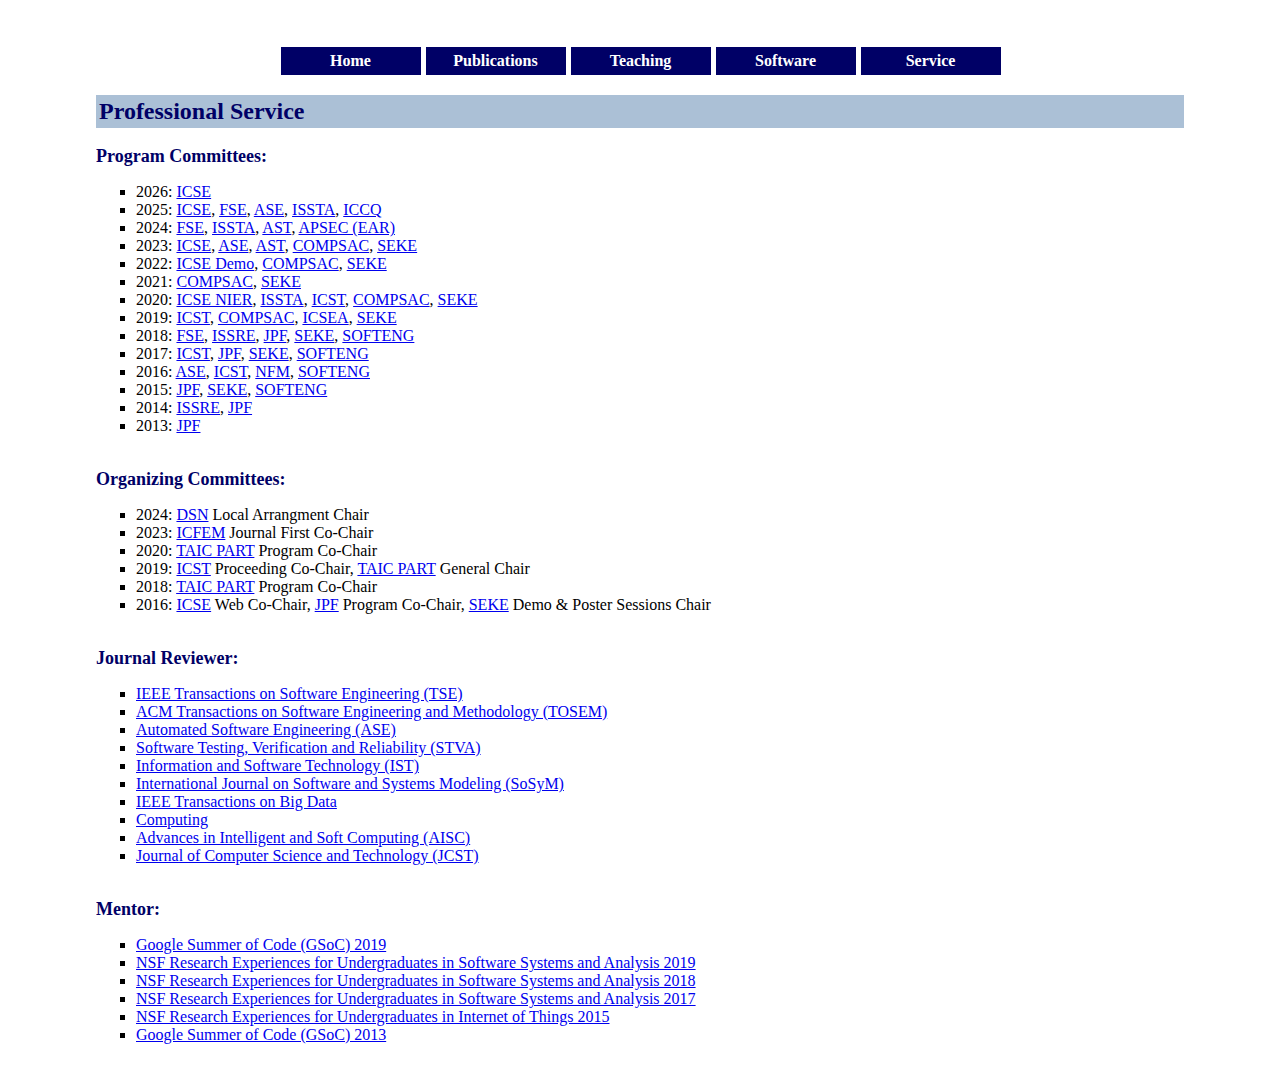
<file: service.html>
<!doctype html>

<html lang="en">

<body>
  <div class="flex-master">

<head>
    <title>Guowei Yang's Service</title>
    <meta name="keywords" content="Guowei Yang, Queensland, Brisbane, Australia" />
    <meta charset="utf-8">
    <meta http-equiv="X-UA-Compatible" content="IE=edge,chrome=1">
    <meta name="viewport" content="width=device-width">
    <link rel="stylesheet" href="main.css">
    <meta http-equiv="Content-Type" content="text/html; charset=utf-8" />
</head>

    <div class="innerbody">

        <ul id="nav">
            <li><a href="https://guoweiyang.github.io/">Home</a>
            </li>
            <li><a href="https://guoweiyang.github.io/publications.html">Publications</a>
            </li>
            <li><a href="https://guoweiyang.github.io/teaching.html">Teaching</a>
            </li>
            <li><a href="https://guoweiyang.github.io/software.html">Software</a>
            </li>
            <li><a href="https://guoweiyang.github.io/service.html">Service</a>
            </li>
        </ul>


        <!-- <blockquote>&nbsp;</blockquote> -->
        <table width="100%" border="0" cellpadding="1" bgcolor="#abc0d6">
            <tr>
                <td><b>
                    <font color="#000066" size="5">Professional Service</font>
                    </b>
                </td>
            </tr>
        </table>

        <br/>
        
        <font color="#000066" size="4">
            <b>Program Committees:  </b>
        </font>

        <UL TYPE=SQUARE>
	  <LI>2026: <a href="https://conf.researchr.org/home/icse-2026">ICSE</a></LI>
	  <LI>2025: <a href="https://conf.researchr.org/home/icse-2025">ICSE</a>, <a href="https://conf.researchr.org/home/fse-2025">FSE</a>,
<a href="https://conf.researchr.org/home/ase-2025">ASE</a>, <a href="https://conf.researchr.org/home/issta-2025">ISSTA</a>, <a href="https://www.iccq.ru/2025.html">ICCQ</a></LI>
	  <LI>2024: <a href="https://conf.researchr.org/home/fse-2024">FSE</a>, <a href="https://conf.researchr.org/home/issta-2024">ISSTA</a>, <a href="https://conf.researchr.org/home/ast-2024">AST</a>, <a href="https://conf.researchr.org/track/apsec-2024/apsec-2024-early-research-achievements?">APSEC (EAR)</a></LI>
	  <LI>2023: <a href="https://conf.researchr.org/home/icse-2023">ICSE</a>, <a href="https://conf.researchr.org/home/ase-2023">ASE</a>, <a href="https://conf.researchr.org/home/ast-2023">AST</a>, <a href="https://ieeecompsac.computer.org/2023/">COMPSAC</a>, <a href="https://ksiresearch.org/seke/seke23.html">SEKE</a></LI>
	  <LI>2022: <a href="https://conf.researchr.org/track/icse-2022/icse-2022-demo---demonstrations">ICSE Demo</a>, <a href="https://ieeecompsac.computer.org/2022/">COMPSAC</a>, <a href="https://ksiresearch.org/seke/seke22.html">SEKE</a></LI>
	  <LI>2021: <a href="https://ieeecompsac.computer.org/2021/">COMPSAC</a>, <a href="https://ksiresearch.org/seke/seke21.html">SEKE</a> </LI>
	  <LI>2020: <a href="https://conf.researchr.org/track/icse-2020/icse-2020-New-Ideas-and-Emerging-Results?">ICSE NIER</a>, <a href="https://conf.researchr.org/home/issta-2020">ISSTA</a>, <a href="https://icst2020.github.io/">ICST</a>, <a href="https://ieeecompsac.computer.org/2020/">COMPSAC</a>, <a href="https://ksiresearch.org/seke/seke20.html">SEKE</a></LI>  
	  <LI>2019: <a href="http://icst2019.xjtu.edu.cn/">ICST</a>, <a href="https://ieeecompsac.computer.org/2019/seta/">COMPSAC</a>, <a href="https://www.iaria.org/conferences2019/ICSEA19.html">ICSEA</a>, <a href="http://ksiresearchorg.ipage.com/seke/seke19.html">SEKE</a> </LI>
	  <LI>2018: <a href="https://conf.researchr.org/home/fse-2018">FSE</a>, <a href="http://issre.net/">ISSRE</a>, <a href="https://2018.fseconference.org/track/jpf-2018-papers/">JPF</a>, <a href="https://ksiresearchorg.ipage.com/seke/seke18.html">SEKE</a>, <a href="https://www.iaria.org/conferences2018/SOFTENG18.html">SOFTENG</a></LI>
	  <LI>2017: <a href="http://aster.or.jp/conference/icst2017/index.html">ICST</a>, <a href="https://jpf.byu.edu/jpf-workshop-2017/">JPF</a>, <a href="https://ksiresearchorg.ipage.com/seke/seke17.html">SEKE</a>, <a href="http://www.iaria.org/conferences2017/SOFTENG17.html">SOFTENG</a></LI>
	  <LI>2016: <a href="http://www.ase2016.org/">ASE</a>, <a href="http://www.cs.uic.edu/~icst2016/index.htm">ICST</a>, <a href="http://crisys.cs.umn.edu/nfm2016/">NFM</a>, <a href="http://www.iaria.org/conferences2016/SOFTENG16.html">SOFTENG</a></LI>
	  <LI>2015: <a href="http://jpf.byu.edu/jpf-workshop-2015/">JPF</a>, <a href="http://www.ksi.edu/seke/seke15.html">SEKE</a>, <a href="http://www.iaria.org/conferences2015/SOFTENG15.html">SOFTENG</a></LI>
	  <LI>2014: <a href="http://issre.net/">ISSRE</a>, <a href="http://soarlab.org/events/jpf2014/index.html">JPF</a></LI>
	  <LI>2013: <a href="http://ti.arc.nasa.gov/events/jpf-workshop-2013">JPF</a></LI>
        </UL>

        <br/>
        
        <font color="#000066" size="4">
            <b>Organizing Committees:  </b>
        </font>        
        
        <UL TYPE=SQUARE>
	  <LI>2024: <a href="https://dsn2024uq.github.io/">DSN</a> Local Arrangment Chair</LI>
	  <LI>2023: <a href="https://formal-analysis.com/icfem/2023/">ICFEM</a> Journal First Co-Chair</LI>
	  <LI>2020: <a href="https://taicpart.org/">TAIC PART</a> Program Co-Chair</LI>
	  <LI>2019: <a href="http://icst2019.xjtu.edu.cn/">ICST</a> Proceeding Co-Chair, <a href="http://www2019.taicpart.org/">TAIC PART</a> General Chair</LI>
	  <LI>2018: <a href="http://www2018.taicpart.org/">TAIC PART</a> Program Co-Chair</LI>
	  <LI>2016: <a href="http://2016.icse-conferences.org/">ICSE</a> Web Co-Chair, <a href="https://jpf.byu.edu/jpf-workshop-2016/">JPF</a> Program Co-Chair, <a href="http://www.ksi.edu/seke/seke16.html">SEKE</a> Demo &amp; Poster Sessions Chair</LI>
        </UL>
        
        <br/>
        
        <font color="#000066" size="4">
            <b>Journal Reviewer:  </b>
        </font>  
        
        <UL TYPE=SQUARE>
            <LI><a href="http://www.computer.org/portal/web/tse">IEEE Transactions on Software Engineering (TSE)</a></LI>
            <LI><a href="https://tosem.acm.org/">ACM Transactions on Software Engineering and Methodology (TOSEM)</a></LI>
            <LI><a href="http://link.springer.com/journal/10515">Automated Software Engineering (ASE)</a></LI>
            <LI><a href="http://onlinelibrary.wiley.com/journal/10.1002/(ISSN)1099-1689">Software Testing, Verification and Reliability (STVA)</a></LI>
            <LI><a href="http://ees.elsevier.com/infsof/">Information and Software Technology (IST)</a></LI>
	    <LI><a href="http://www.sosym.org/">International Journal on Software and Systems Modeling (SoSyM)</a></LI>
	    <LI><a href="http://ieeexplore.ieee.org/xpl/RecentIssue.jsp?punumber=6687317">IEEE Transactions on Big Data</a></LI>
            <LI><a href="http://www.springer.com/computer/journal/607">Computing</a></LI>
            <LI><a href="http://www.springer.com/series/4240">Advances in Intelligent and Soft Computing (AISC)</a></LI>
            <LI><a href="http://jcst.ict.ac.cn:8080/jcst/EN/volumn/home.shtml">Journal of Computer Science and Technology (JCST)</a></LI>
        </UL>
        
        <!-- <font color="#000066" size="4"> -->
        <!--     <b> Reviewer for Conferences/Workshops:  </b> -->
        <!-- </font>   -->
        <!-- <a href="http://issta2014.org/">ISSTA 2014</a>, <a href="http://www.win.tue.nl/sacsvt13/">SAC-SVT 2013</a>, <a href="http://www.icst.lu/">ICST 2013</a>, <a href="http://www.etaps.org/2013/tacas13">TACAS 2013</a>, <a href="http://www.sigsoft.org/fse20/">FSE 2012</a>, <a href="http://ase2012.paluno.uni-due.de/">ASE 2012</a>, <a href="http://fm2012.cnam.fr/">FM 2012</a>, <a href="http://web.soccerlab.polymtl.ca/icst2012/">ICST 2012</a>, <a href="http://rv2012.ku.edu.tr/">RV 2012</a>, <a href="http://www.sigsoft.org/fse20/cfpNewIdeas.html">FSE-NIER 2012</a>, <a href="http://www.continuinged.ku.edu/programs/ase/">ASE 2011</a>, <a href="http://www2.ee.ntu.edu.tw/~atva2011/">ATVA 2011</a>, <a href="http://issta11.unl.edu/">ISSTA 2011</a>, <a href="http://sites.lero.ie/fm2011">FM 2011</a>, <a href="http://lars-lab.jpl.nasa.gov/nfm2011/">NFM 2011</a>, <a href="http://www.st.cs.uni-saarland.de/cstva11/">CSTVA 2011</a>  -->


        <br/>
       
        <font color="#000066" size="4">
            <b>Mentor: </b>
        </font> 
        <UL TYPE=SQUARE>
            <LI><a href="https://summerofcode.withgoogle.com/organizations/5816940459720704/#projects">Google Summer of Code (GSoC) 2019</a></LI>
            <LI><a href="http://reussa.cs.txstate.edu/">NSF Research Experiences for Undergraduates in Software Systems and Analysis 2019</a></LI>
            <LI><a href="http://reussa.cs.txstate.edu/">NSF Research Experiences for Undergraduates in Software Systems and Analysis 2018</a></LI>
            <LI><a href="http://reussa.cs.txstate.edu/">NSF Research Experiences for Undergraduates in Software Systems and Analysis 2017</a></LI>
            <LI><a href="http://reuiot.cs.txstate.edu/">NSF Research Experiences for Undergraduates in Internet of Things 2015</a></LI>
            <LI><a href="http://www.google-melange.com/gsoc/homepage/google/gsoc2013">Google Summer of Code (GSoC) 2013</a></LI>
	</UL>
    </div>
    </div>
</body>

</html>
</file>
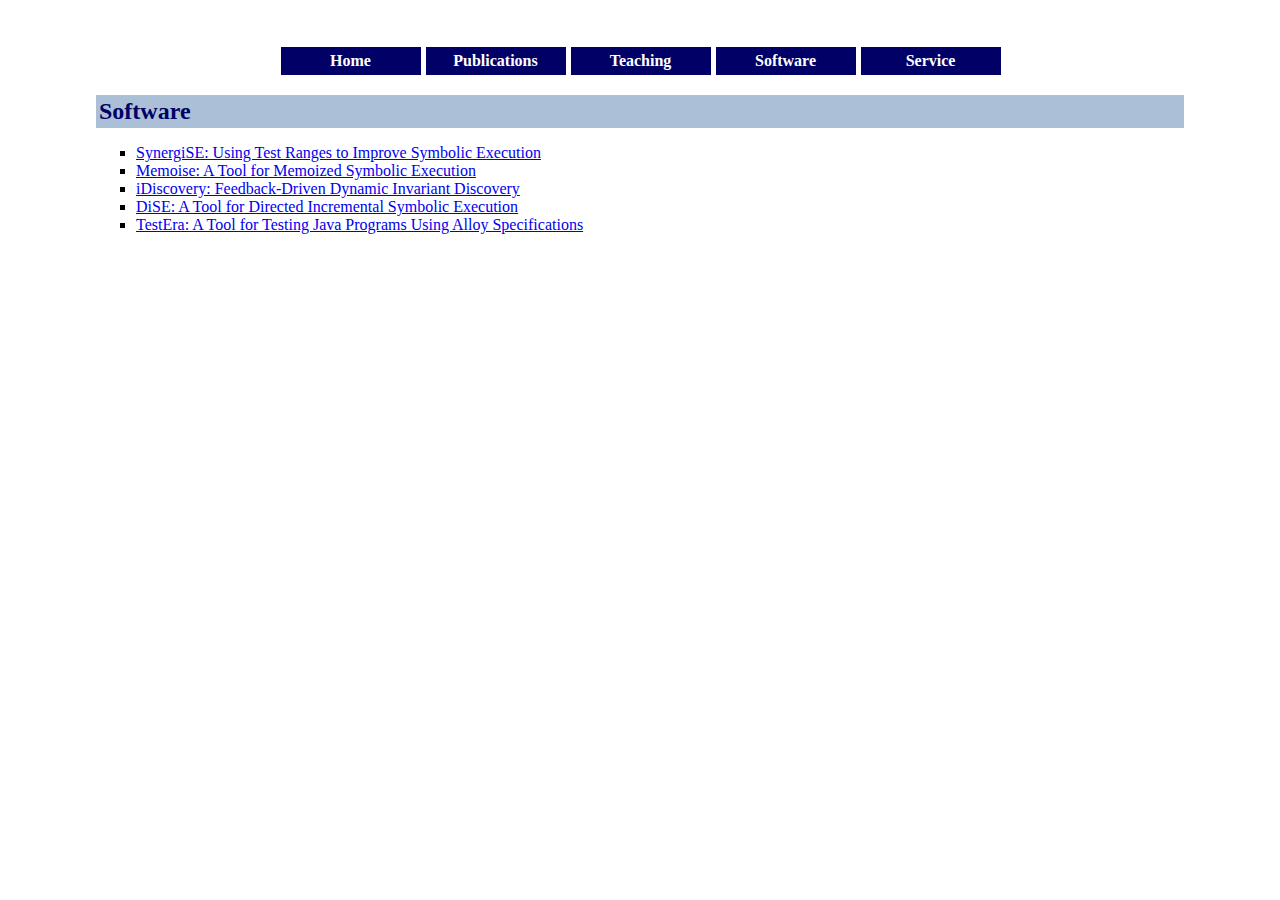
<file: software.html>
<!doctype html>
<html lang="en">

<body>
  <div class="flex-master">
  
<head>
        <title>Guowei Yang's Software</title>
    <meta name="keywords" content="Guowei Yang, Queensland, Brisbane, Australia" />
    <meta charset="utf-8">
    <meta http-equiv="X-UA-Compatible" content="IE=edge,chrome=1">
    <meta name="viewport" content="width=device-width">
    <link rel="stylesheet" href="main.css">
    <meta http-equiv="Content-Type" content="text/html; charset=utf-8" />
</head>


    <div class="innerbody">

        <ul id="nav">
            <li><a href="https://guoweiyang.github.io/">Home</a>
            </li>
            <li><a href="https://guoweiyang.github.io/publications.html">Publications</a>
            </li>
            <li><a href="https://guoweiyang.github.io/teaching.html">Teaching</a>
            </li>
            <li><a href="https://guoweiyang.github.io/software.html">Software</a>
            </li>
            <li><a href="https://guoweiyang.github.io/service.html">Service</a>
            </li>
        </ul>

<!-- <blockquote>&nbsp;</blockquote> -->
<table width="100%" border="0" cellpadding="1" bgcolor="#abc0d6">
  <tr>
    <td><b><font color="#000066" size="5">Software</font></b></font></td>
  </tr>
</table>

<UL TYPE=SQUARE>


<LI><a href="https://guoweiyang.github.io/synergise/">SynergiSE: Using Test Ranges to Improve Symbolic Execution</a></LI>

<LI><a href="https://guoweiyang.github.io/memoise/">Memoise: A Tool for Memoized Symbolic Execution</a></LI>

<LI><a href="http://www.utdallas.edu/~lxz144130/idisc.html">iDiscovery: Feedback-Driven Dynamic Invariant Discovery</a></LI>

<LI><a href="http://babelfish.arc.nasa.gov/trac/jpf/wiki/projects/start">DiSE: A Tool for Directed Incremental Symbolic Execution</a></LI>

<LI><a href="https://guoweiyang.github.io/testera/">TestEra: A Tool for Testing Java Programs
Using Alloy Specifications</a></LI>

</UL>


</div>
</div>
</body>
</html>
</file>
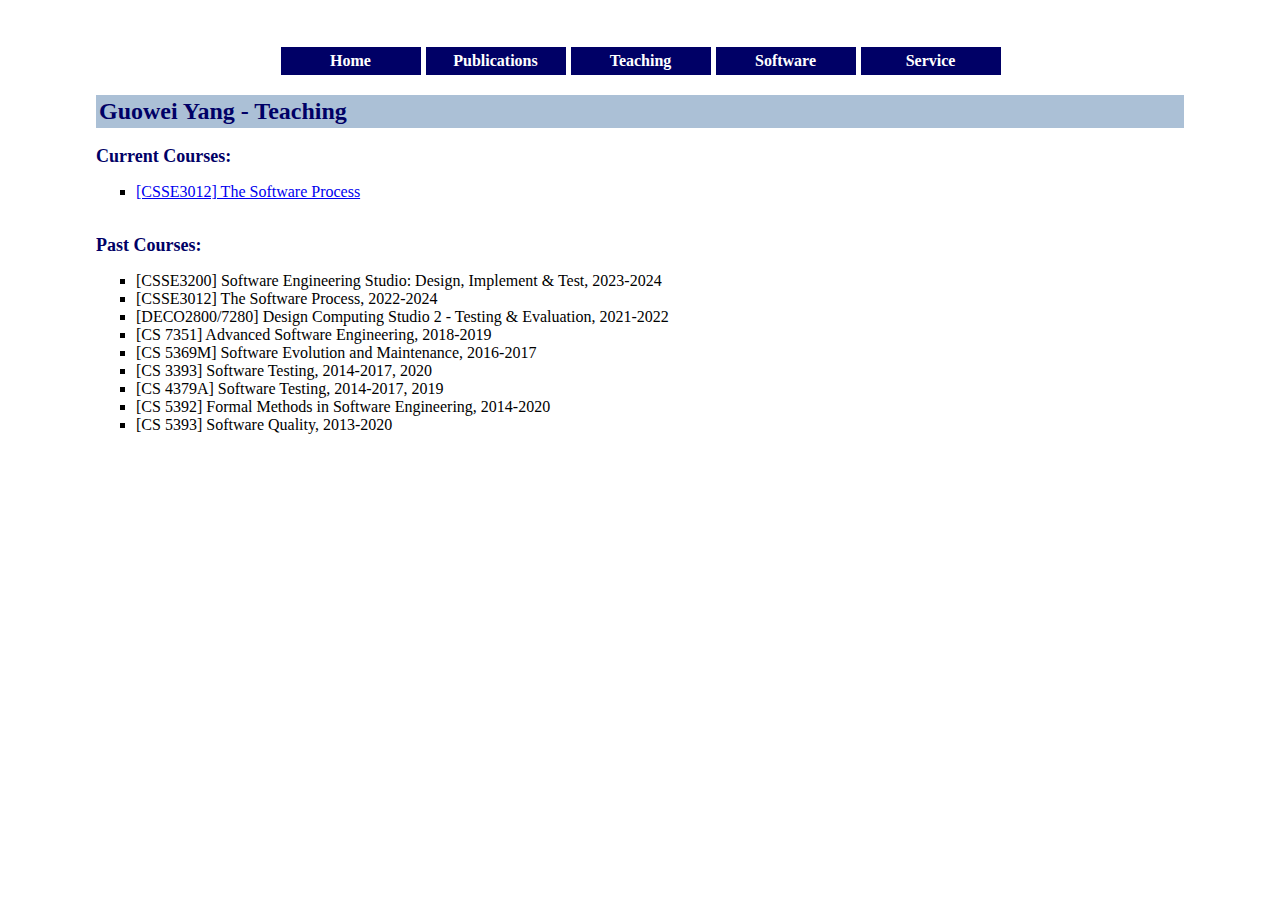
<file: teaching.html>
<!doctype html>
<html lang="en">

<body>
  <div class="flex-master">
  
<head>
    <title>Guowei Yang's Teaching</title>
    <meta name="keywords" content="Guowei Yang, Queensland, Brisbane, Australia" />
    <meta charset="utf-8">
    <meta http-equiv="X-UA-Compatible" content="IE=edge,chrome=1">
    <meta name="viewport" content="width=device-width">
    <link rel="stylesheet" href="main.css">
    <meta http-equiv="Content-Type" content="text/html; charset=utf-8" />
</head>

    <div class="innerbody">

        <ul id="nav">
            <li><a href="https://guoweiyang.github.io/">Home</a>
            </li>
            <li><a href="https://guoweiyang.github.io/publications.html">Publications</a>
            </li>
            <li><a href="https://guoweiyang.github.io/teaching.html">Teaching</a>
            </li>
            <li><a href="https://guoweiyang.github.io/software.html">Software</a>
            </li>
            <li><a href="https://guoweiyang.github.io/service.html">Service</a>
            </li>
        </ul>



        <!-- <blockquote>&nbsp;</blockquote> -->
        <table width="100%" border="0" cellpadding="1" bgcolor="#abc0d6">
            <tr>
                <td><b><font color="#000066" size="5">Guowei Yang - Teaching</font></b>
                    </font>
                </td>
            </tr>
        </table>

        <br/>
        
        <font color="#000066" size="4">
            <b>Current Courses:  </b>
        </font>

        <UL TYPE=SQUARE>
            <LI><a href="https://learn.uq.edu.au/ultra/courses/_186878_1/cl/outline">[CSSE3012] The Software Process</a> </LI>
        </UL>

        <br/>
            
        <font color="#000066" size="4">
            <b>Past Courses:  </b>
        </font>

        <UL TYPE=SQUARE>
          <LI>[CSSE3200] Software Engineering Studio: Design, Implement & Test, 2023-2024 </LI>
          <LI>[CSSE3012] The Software Process, 2022-2024 </LI>
	  <LI>[DECO2800/7280] Design Computing Studio 2 - Testing & Evaluation, 2021-2022 </LI>
            <LI>[CS 7351] Advanced Software Engineering, 2018-2019 </LI>
            <LI>[CS 5369M] Software Evolution and Maintenance, 2016-2017 </LI>
            <LI>[CS 3393] Software Testing, 2014-2017, 2020</LI>
            <LI>[CS 4379A] Software Testing, 2014-2017, 2019</LI>
            <LI>[CS 5392] Formal Methods in Software Engineering, 2014-2020</LI>
            <LI>[CS 5393] Software Quality, 2013-2020 </LI>
        </UL>
    </div>
    </div>
</body>

</html>
</file>
<file: memoise/style.css>
* {
}

body {
  top: 0px; 
  bottom: 0px;
  right: 0px;
  left: 0px;
  height: 100%;
  margin: auto;
  font-family: Georgia,serif;
  width:1051px;
  width:820px;
  /* background-color: white; */
  background-color: lightgrey;
}
#innerbody {
  background-color: white;
  border: 50px solid white;
}

h1 {
  margin: 0;
  padding: 20px 20px 20px 20px;
  font-size: 25px;
}

h1, h1 * {
  background-color: maroon;
  color: white;
  text-decoration: none;
}


h2 {
  padding: 2px 2px;
  margin: 20px 10px;
  font-size: 20px;
}

h2, h2 * {
  background-color: #f0f0f0;
  color: maroon;
}

h3 {
  border-bottom: solid #f0f0f0 1px;
  margin: 20px 40px 10px 40px;
  background-color: white;
  color: maroon;
  font-size: 16px;
}

h3, h3 * {
  text-decoration: none;
}

h4 {
  margin: 10px 40px;
}

pre {
	MARGIN: 10px 120px
}


.menu {
  display: block;
  margin: 0;
  padding: 3px 0 3px 25px;
  border-bottom: solid black 1px;
  border-top: solid #cc6600 1px;
}

.menu, .menu * {
  background-color: #dd7700;
  color: white;
  text-decoration: none;
  font-weight: bold;
}

.menu li {
  display: inline;
  margin: 0;
  padding: 0;
}

.menu a {
  padding: 3px 5px 3px 5px;
  margin: 0 5px 0 0
}

.menu a:hover, .menu a:active {
  background-color: maroon;
  color: inherit;
}


.footer {
  background-color: maroon;
  color: white;
  border-top: solid black 1px;
  margin: 20px 0 0 0;
  padding: 10px 15px 50px 15px;
  text-align: center;
}
.footer a {
  background-color: inherit;
  color: white;
}
.code {
  COLOR: #0000ff; 
  FONT-SIZE: 10.00pt; 
  MARGIN-LEFT: 100.0pt; 
  MARGIN-RIGHT: 400.0pt; 
  WHITE-SPACE: pre;
}

p {
  margin: 10px 40px;
  padding 0;
}

ul, ol {
  padding: 0px 0px 0px 20px;
  margin: 10px 40px;
}

li { 
  padding: 0;
  margin: 10px 0;
} 

ul ul, ol ol {
  margin: 10px;
}

pre {
  margin: 10px 120px;
}

image {
  margin: 10px 120px;
}

table {
  margin: 0px 120px;
  border: solid 1px maroon;
  border-collapse: collapse;
}

table.image { 
  margin-left: 4em; 
}

th {
  margin: 0px;
  border-bottom: solid 1px maroon;
}

td, th {
  padding: 3px 10px;
}

td.caption { 
  text-align: center;
}

colgroup.checkcolumn {
  border-left: solid 1px maroon;
}

dl {
  margin: 10px 120px;
}
dt {
  font-weight: bold;
}
dd {
  margin: 5px 30px 10px 30px;
}

.welcome {
  margin: 40px 10px;
}

.paperinfo {
  margin: 0px 45px;
  padding: 0;
}

blockquote, .abstract {
  font-style: italic;
  margin: 10px 50px;
  text-align: justify;
}

blockquote em, .abstract em {
  font-style: normal;
}

.paperdownloads {
  margin: 0 40px;
  padding: 0;
  list-style: none;
}

.paperdownloads li {
  display: inline;
}

.rightpic {
  float: right;
  margin: 10px 50px 10px 10px;
  clear: both;
  border: solid black 1px;
}

.disclaimer {
  font-size: 12px;
}

#update-site-link {
  font-family: monospace;
  font-weight: bold;
  font-size: 12px;
  display: block;
  margin: 10px 0 10px 30px;
}
</file>
<file: main.css>
body {
    top: 0px;
    bottom: 0px;
    right: 0px;
    left: 0px;
    height: 100%;
    margin: auto;
    font-family: Georgia, serif;
    width: 100%;
    /*width: 1051px;*/
    /*width: 833px;*/
    background-color: white; 
    /*background-color: lightgrey;*/
}
    .flex-master {
        display: flex;
        flex-direction: column;
        flex-wrap: nowrap;
        height: 100%;
        overflow: auto;
    }
    .page-header {
        flex: none; /* fixed size */
    background-color: white;
    border: 25px solid white;
    width: 85%;
    margin: auto;
    }
.innerbody {
    flex: 1 1 auto;
    background-color: white;
    border: 25px solid white;
    width: 85%;
    overflow: auto;
    margin: auto;
}


.title {
    font-size: 24pt;
    padding: 10px;
    text-align: center;
    color: maroon;
}
.subtitle {
    font-size: 18pt;
    text-align: center;
    color: maroon;
}
.subtitle2 {
    font-size: 14pt;
    text-align: center;
    color: maroon;
}
.heading {
    font-size: 16pt;
    padding: 10px 0px 10px 0px;
    color: maroon;
}
.schedule {
    border: 1px solid black;
    width: 100%;
}
#schedule td {
    padding: 5px;
    border: 1px solid black;
}
#schedule .heading {
    font-weight: bold;
    background-color: Goldenrod;
}
#schedule .holiday {
    background-color: Gainsboro;
}
#schedule .topic0 {
    background-color: Azure;
}
#schedule .topic1 {
    background-color: LightYellow;
}
#schedule .topic3 {
    background-color: FloralWhite;
}
#schedule .topic2 {
    background-color: Honeydew;
}
#schedule .topic4 {
    color: gold;
    background-color: maroon;
}
/* navigation menu */

ul#nav {
    list-style: none;
    margin: 20px auto;
    padding: 0;
    width: 100%;
    text-align:center;
}

ul#nav li {
    display: inline
}

ul#nav li a {
    text-decoration: none;
    padding: 5px 0;
    /* width: 115px; */
    width: 140px;
    background: #000066;
    display: inline-block;
    color: #ffffff;
    float: center;
    font-weight: bold;
    text-align: center;
    border-left: 1px solid #fff;
    border-top: 2px solid #fff;
}

ul#nav li a:hover {
    background: #abc0d6;
    color: #000066;
}
</file>
